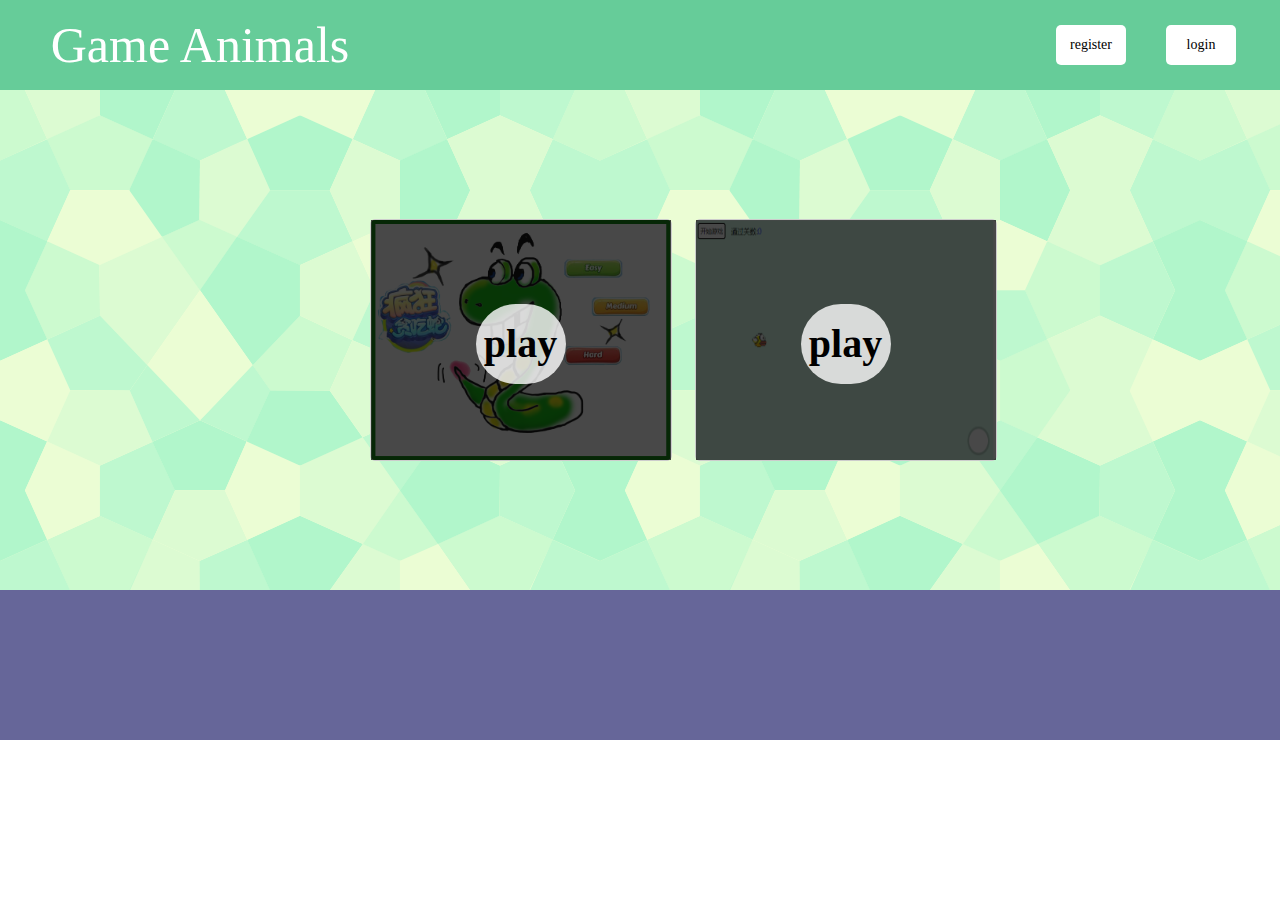
<file: index.html>
<!DOCTYPE html>
<html lang="en">
<head>
	<meta charset="UTF-8">
	<meta http-equiv="pragma"content="no-cache">
	<meta http-equiv="cache-control" content="no-cache">
	<meta http-equiv="expires"content="0">
	<meta name="viewport"
		  content="width=device-width, user-scalable=no, initial-scale=1.0, maximum-scale=1.0, minimum-scale=1.0">
	<link rel="stylesheet" href="css/panel.css">
	<title>GameAnimal</title>

</head>
<body>
		<!-- 头部 -->
		<div id="header" class="header content">
			<!-- logo -->
			<div class="logo">Game Animals</div>
			<!-- 登入注册选择按钮 -->
			<ul>
				<li id="reg">register</li>
				<li id="log">login</li>
				<li id="unlogin">leave</li>
			</ul>
			<!-- 登入后显示的头像 -->
			<div id="headImg">
				<div id="Img"></div>
				<p id="showname">jeson</p>
			</div>
		</div>
		<!--主题  -->
		<div id="container" class="container content">
			<div class="box">
				<div id="game1"><div class="mask" id="mask1"></div><div class="play" id="play1">play</div></div>
				<div id="game2"><div class="mask" id="mask2"></div><div class="play" id="play2">play</div></div>
			</div>
		</div>
		<!-- 一些关于我们的信息以及一些版权 -->
		<div id="footer" class='footer content'>
			<div id="info"></div>
		</div>






		<!-- 当点击登入或注册选择按钮时弹出来的模态框 -->
		<div id="hide" class="hide content">
			<div class="size">
				<!-- 注册表单 -->
				<form action="" method="post" id='register'>
					<div id='rClose'>x</div>
					<p class="rule"><span style="color:#000;font-size:16px;font-weight:bold">账号</span>请填写首位字符为大写的英文字母的5位或5位以上数字或英文字母，<span style="color:#000;font-size:16px;font-weight:bold">密码</span>设置至少6位数的英文字母或数字</p>
					<p><span>用户账号:</span><input type="text" id='rUser' name="name" class="con"></p>
					<p><span>设置密码:</span><input type="password" id='rPassword' name="password" class="con"></p>
					<p><span>确认密码:</span><input type="password" id='comfirm' class="con"></p>
					<p><input type="button" value="Register" id='rbtn'></p>
					<div id="tip" >ok，login?<br><input type="button" id='yesBtn' value="Yes">Or<input type="button" id="noBtn" value="No">No</div>
				</form>			
				<!-- 登入表单 -->
				<form action="" method="post" id='login'>
				<div id='lClose'>X</div>
					<p><span >用户账号:</span><input type="text" id='lUser' name="name1" class="con"></p>
					<p><span >输入密码:</span><input type="password" id='lPassword' name="password" class="con"></p>
					<p><input type="button" value="登入" id='lbtn'></p>
					<p id="wrong"></p>
				</form>				
			</div>
		</div>
		<script src="js/jquery-3.2.1.min.js"></script>
		<script src="js/panel1.js"></script>
</body>
</html>
</file>
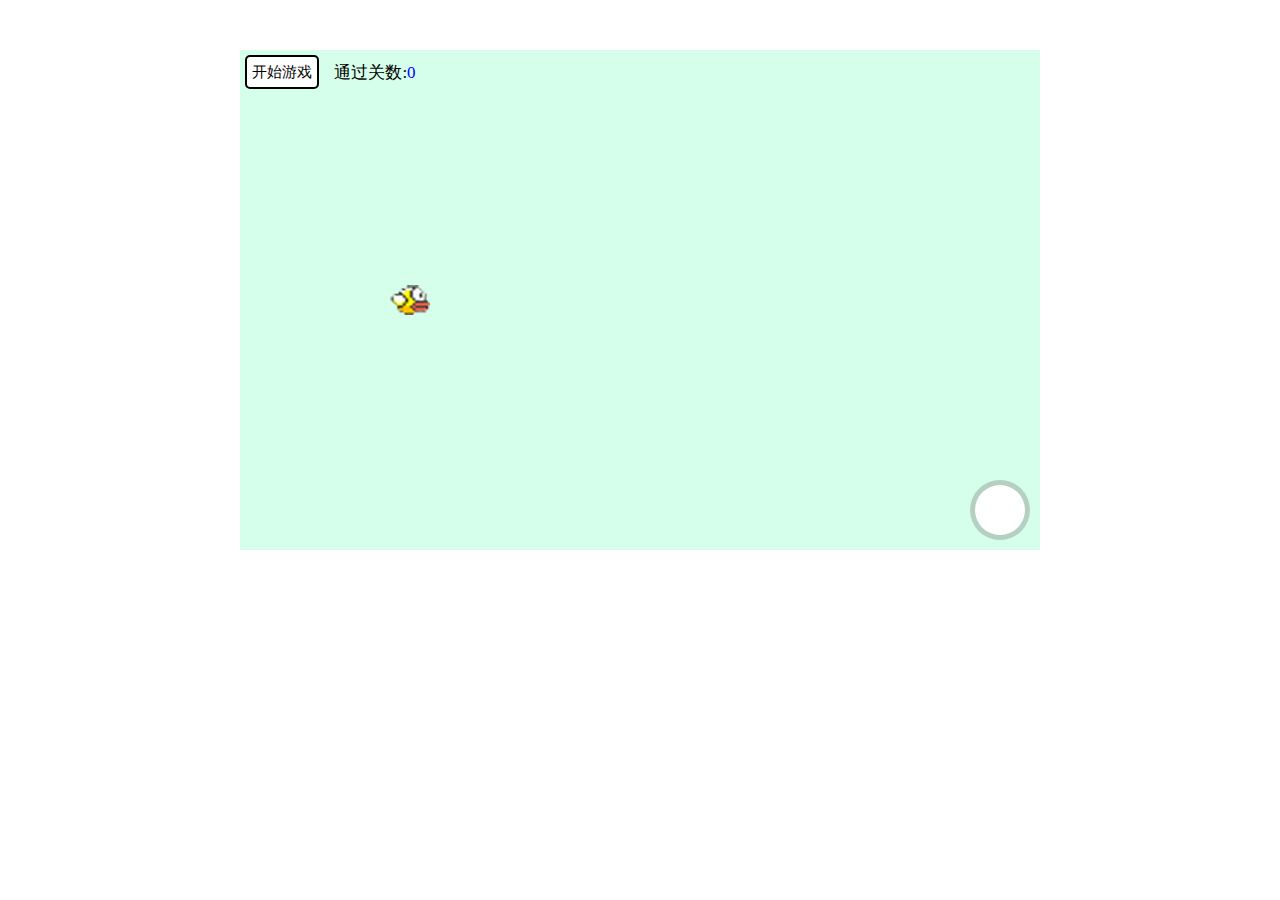
<file: JumpBird.html>
<!DOCTYPE html>
<html lang="en">
<head>
    <meta charset="UTF-8">
    <title>Bird Jump</title>
    <script src="js/jquery-3.2.1.min.js"></script>
    <script src="run.js"></script>
    <style>
        *{
            margin: 0;padding: 0;
            overflow: hidden;
            text-decoration: none;
        }
        #bird{
            width: 40px;height: 30px;
            /*background: red;*/
            position: absolute;
            left: 150px;
            top: 235px;
            z-index:999;
            background: url("bird.png") ;
            /*-webkit-background-position: center center;*/
        }
        #area{
            margin: 50px auto;
            width:800px;height: 500px;
            background: #d6ffeb;
            position: relative;
        }
        #area #start{
            position: absolute;
            top: 5px;left:5px;
            background: white;
            height: 30px;width: 70px;
            border: 2px solid black;
            border-radius: 5px;
            font-size: 15px;
            line-height: 30px;
            text-align: center;
            z-index:9999;
        }
        #area #start a{
            text-decoration: none;
            color: black;
        }
        #area .max{
            position: absolute;
            left:200px;
            top: 10px;
            background: #ff9a35;
            border-radius: 5px;
            width: 100px;
            height: 25px;
            text-align: center;
            line-height: 25px;
            z-index:9999;
        }
        #area .max>a{
            color:black;
            text-align: center;
        }
        #area .sorce{
            position: absolute;
            top:5px;left: 85px;
            width: 100px;height: 30px;
            font-size: 17px;
            line-height: 35px;
            text-align: center;
            z-index:9999;
        }
        #area .sorce span{
            color: blue;
        }
        #area .box{
            position: absolute;
            z-index:9999;
            bottom:10px;right: 10px;
            background: rgba(100,100,100,0.3);
            width: 60px;height: 60px;
            /*box-sizing: border-box;*/
            border-radius: 50%;


        }
        #area .box #birdJump{
            position: absolute;
            z-index:9999;
            top:5px;left: 5px;
            background: rgb(255,255,255);
            width: 50px;height: 50px;
            /*box-sizing: border-box;*/
            border-radius: 50%;
        }
        #area .timer{
            position: absolute;
            width: 100px;  height: 100px;
            top:200px;left: 350px;
            z-index:9999;
            font-size: 60px;
            text-align: center;
            line-height: 100px;
            display: none;
        }
        #area .maxbox{
            position: absolute;
            width: 200px;  height: 60px;
            background: #ff940d;
            top:200px;left: 300px;
            border-radius: 5px;
            z-index:9999;
            display: none;
        }
        #area .maxbox>span{
            position: absolute;
            width: 200px;
            text-align: center;
            line-height: 60px;
            font-size: 20px;
            z-index:9999;

            /*display: none;*/
        }
        #area .maxbox>span>em{
            color: white;
        }

        #area .grade{
            position: absolute;
            width: 200px;  height: 120px;
            background: rgba(209, 198, 8, 0.5);
            top:200px;left: 300px;
            z-index:9999;

            display: none;
        }
        #area .grade span:first-child{
            position: absolute;
            font-size: 25px;
            color: red;
            text-align: center;
            width: 200px;
            /*left: 50px;*/
            top:0px;
            /*line-height: 100px;*/
        }
        #area .grade span:nth-child(2){
            position: absolute;
            font-size: 20px;

            text-align: center;
            width: 200px;
            /*left: 50px;*/
            top:40px;
            /*line-height: 100px;*/
        }
        #area .grade span:nth-child(2) em{
            color: red;
        }
        #area>.grade>a{
            color: white;
        }
        #area>.grade .reset{
            position: absolute;
            width: 50px;
            height: 30px;
            top:80px;
            background: #0e16d1;
            z-index: 9999;
            left: 75px;
            text-align: center;
            line-height: 30px;
            border-radius: 5px;
        }
        .toppipe{
            background: green;
            position: absolute;
            width: 70px;
            right: 0;
            top:0;
            /*z-index:2;*/
        }
        .bottompipe{
            background: green;
            position:absolute;
            width: 70px;right: 0;
            bottom: 0;
            /*z-index:2;*/

        }
    </style>
</head>
<body>

    <!--<input type="text" value="0" id="sorce">-->

    <div id="area">

        <div id="start"><a href="#">开始游戏</a></div>
        <div class="sorce">通过关数:<span id="barrier">0</span></div>
        <!--<div class="max"><a href="#">查看最高分数</a></div>
        <div class="maxbox">
            <span>历史最高分数：<em id="maxSorce">0</em></span>
        </div>-->
        <div class="box"><a href="#"><div id="birdJump"></div></a></div>
        <div class="timer">3</div>
        <div class="grade">
            <span>Game over !</span>
            <span id="score">分数：<em id="em">0</em></span>
            <a href="#"><div class="reset">重玩</div></a>
        </div>
        <div id="bird"></div>
    </div>

<script>
    $(function(){
        var downTime=null;
        var jumpTime=null;
        var createTime=null;
        var pipeTime=null;
        var bird=document.getElementById("bird");
        console.log(bird);
        var area=document.getElementById("area");
        var barrier=0;
        var sorce=0;
        var maxSorce=0;

//        down();
//        createTopPipe();
//        createTopPipe();

        $("#start").click(function(){
           start();
            $("#start").unbind("click");
        });

        function start(){
            $(".timer").css({display:"block"});
            var time=3;
            $(".timer").html("3");
            var starTime=setInterval(function(){
                time--;
                $(".timer").html(time);
                if(time==0){
                    clearInterval(starTime)
                }
            },1000);

            setTimeout(function(){
                down();
                startJump();
                createTopPipe();
                $(".timer").css({display:"none"});
            },3000)
        }

        function getStyle(obj,name){
            if(obj.currentStyle){
                return obj.currentStyle[name];
            }else{
                return getComputedStyle(obj,null)[name];
            }
        }

        var birdH=parseInt(getStyle(bird,"height"));
        var birdW=parseInt(getStyle(bird,"width"));
        var birdL=parseInt(getStyle(bird,"left"));
        var birdT=null;
        var areaH=parseInt(getStyle(area,"height"));

        //小鸟下落
        function down() {
            var downSpeed=0;
            downTime=setInterval(function(){
                birdT=parseInt(getStyle(bird,"top"));
//                alert(birdT);
                downSpeed++;
                if (downSpeed >= 10) {
                    downSpeed =10;
                }
                bird.style.top =birdT + downSpeed + "px";
                bird.style.webkitTransform ="rotate(30deg)";
                bird.style.msTransform ="rotate(30deg)";
                if(birdT>=470){
                    end();
                }

            },20);
        }
        //小鸟跳跃
        function jump() {
    //      clearInterval(jumpTime);
            var upSpeed=9;
            jumpTime=setInterval(function(){
                upSpeed--;
                if (upSpeed<= 0) {
                    clearInterval(jumpTime);
                    down();
                }
                bird.style.top =bird.offsetTop-upSpeed + "px";
                bird.style.webkitTransform ="rotate(-30deg)";
                bird.style.msTransform ="rotate(-30deg)";
                if(birdT<=0){
                    birdT=0;
                    $("#birdJump").unbind("click");
//                    clearTime()
                    end();
                }
            },20);
        }
        function startJump(){
            $("#birdJump").click(function(){
    //            var oEvent=ev||event;
    //            var keyCode=oEvent.keyCode;
    //            alert(keyCode);
    //            if(keyCode==13){
                    clearInterval(downTime);
                    clearInterval(jumpTime);
    //                alert("123");
                    jump();
    //            }
            });
        }

        $("#birdJump").mousedown(function(){
            $("#birdJump").css({background:"cyan"});
        });
        $("#birdJump").mouseup(function(){
            $("#birdJump").css({background:"white"});
        });

        //生成管道
        function createTopPipe(){

           createTime=setInterval(function(){
                var top=document.createElement("div");
                area.appendChild(top);
                top.className="toppipe";
                top.style.height=Math.random()*250+50+"px";

                var topH=parseInt(getStyle(top,"height"));

                var bottom=document.createElement("div");
                area.appendChild(bottom);
                bottom.className="bottompipe";
                bottom.style.height=areaH-topH-120+"px";

                pipeMove(top,bottom);
            },1500);
        }

        //管道移动和碰撞检测

        function pipeMove(topMove,bottomMove){
            var arrT=[];
            var arrB=[];
            var j=0;
            arrT.push(topMove);
            arrB.push(bottomMove);
//            clearInterval(pipeTime);
             pipeTime=setInterval(function(){

                topMove.style.left=topMove.offsetLeft-1+"px";
                bottomMove.style.left=bottomMove.offsetLeft-1+"px";


                var bottomT=parseInt(getStyle(arrB[j],"top"));
                var bottomL=parseInt(getStyle(arrB[j],"left"));
                var topL=parseInt(getStyle(arrT[j],"left"));
                var topW=parseInt(getStyle(arrT[j],"width"));
                var bottomW=parseInt(getStyle(arrB[j],"width"));
                var topH=parseInt(getStyle(arrT[j],"height"));
                    birdT=parseInt(getStyle(bird,"top"));

                if((topL<=birdL-topW)&&(bottomL<=birdL-topW)){
                    j++;
                    barrier++;
                    sorce++;
                    $("#barrier").html(barrier);
                    $("#em").html(sorce);
                }
                //判断是否碰撞水管
                /*if((topL<=birdL+birdW||bottomL<=birdL+birdW)&&(topH>=birdT||bottomT<=birdT+birdH)){
//                        bird.style.top=470+"px";
                        end();
                }*/
                else if(((birdL+birdW>=topL&&birdL<=topL+topW)||(birdL+birdW>=bottomL&&birdL<=bottomL+bottomW))
                        &&(birdT<=topH||birdT+birdH>=bottomT)){
                    end();
                }
                 /*else if(topL<=birdL-topW){
                  topMove.parentNode.removeChild(topMove);
                  bottomMove.parentNode.removeChild(bottomMove);
                  }*/
                //水管移出，移除水管
                /*else if(topL<=-70){
                    topMove.parentNode.removeChild(topMove);
                    bottomMove.parentNode.removeChild(bottomMove);
                }*/
            },5);
        }

        //清除所有定时器
        function clearTime(){
            var end=setInterval(function(){},1);
            var start=(end-100)>0?end-100:0;
            for(var i=start;i<=end;i++){
                clearInterval(i);
            }
        }

        $(".max").click(function(){
            $(".maxbox").css({display:"block"});
        });
        document.onclick=function(){
            $(".maxbox").css({display:"none"});
        };


        function end(){
            if(sorce>=maxSorce){
                maxSorce=sorce;
            }

            $("#maxSorce").html(maxSorce);
            clearTime();
            $("#start").click(function(){
                reset();
                start();
            });
            $("#birdJump").unbind("click");
            setTimeout(function(){
                $(".grade").css({display:"block"});
                bird.style.webkitTransform ="rotate(30deg)";
                bird.style.msTransform ="rotate(30deg)";
                setInterval(function(){
                    bird.style.top=bird.offsetTop+2+"px";
                    if(bird.offsetTop>=470){
                        bird.offsetTop=470+"px";
                        clearTime();
                    }
                },5);
            },1000);
        }

        //重置
        function reset(){
            bird.style.top=235+"px";
            bird.style.left=150+"px";
            bird.style.webkitTransform ="rotate(0deg)";
            bird.style.msTransform ="rotate(0deg)";

            $(".toppipe,.bottompipe").remove();

            $(".timer").css({display:"none"});
            barrier=0;
            $("#barrier").html(barrier);
            sorce=0;
            $("#em").html(sorce);
            $(".grade").css({display:"none"});
            clearTime();
        }
        $(".reset").click(function(){
            reset();
            start();
        })
    });

</script>
</body>
</html>
</file>
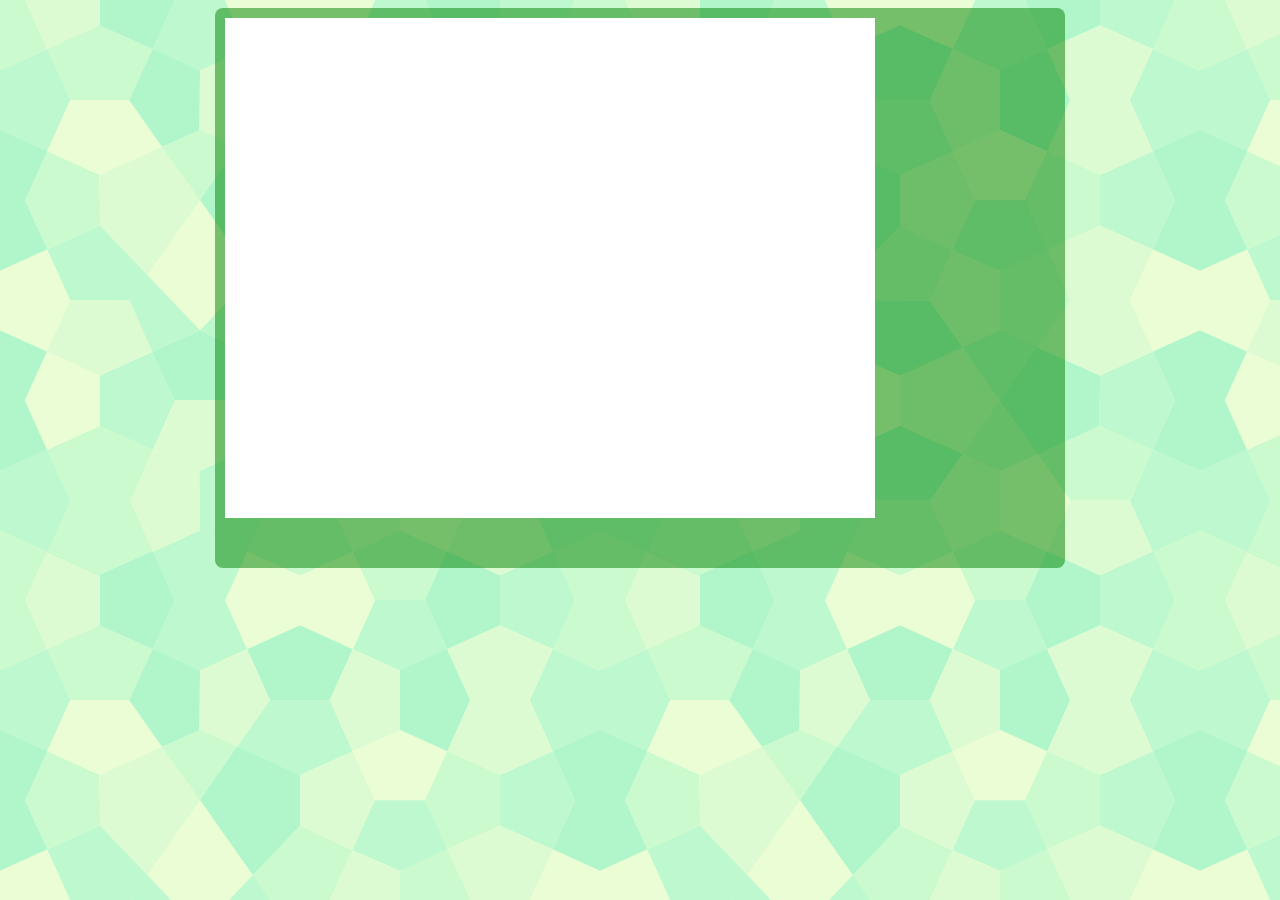
<file: kuang.html>
<!DOCTYPE html>
<html lang="en">
<head>
	<meta charset="UTF-8">
	<title>kuang</title>
	<style>
		body{
			background: url('images/congruent_pentagon.png');
		}
		.box{
			width: 850px;
			height: 560px;
			background:rgba(0, 128, 0, 0.5);
			margin:0 auto; 
			border-radius: 8px;
			position: relative;
		}
		.kuang{
			width: 650px;
			height: 500px;
			background:#FFFFFF;
			position:relative;
			left: 10px;
			top:10px;
		}
	</style>
</head>
<body>
		<div class="box">
			<div class="kuang"></div>
		</div>
	
</body>
</html>
</file>
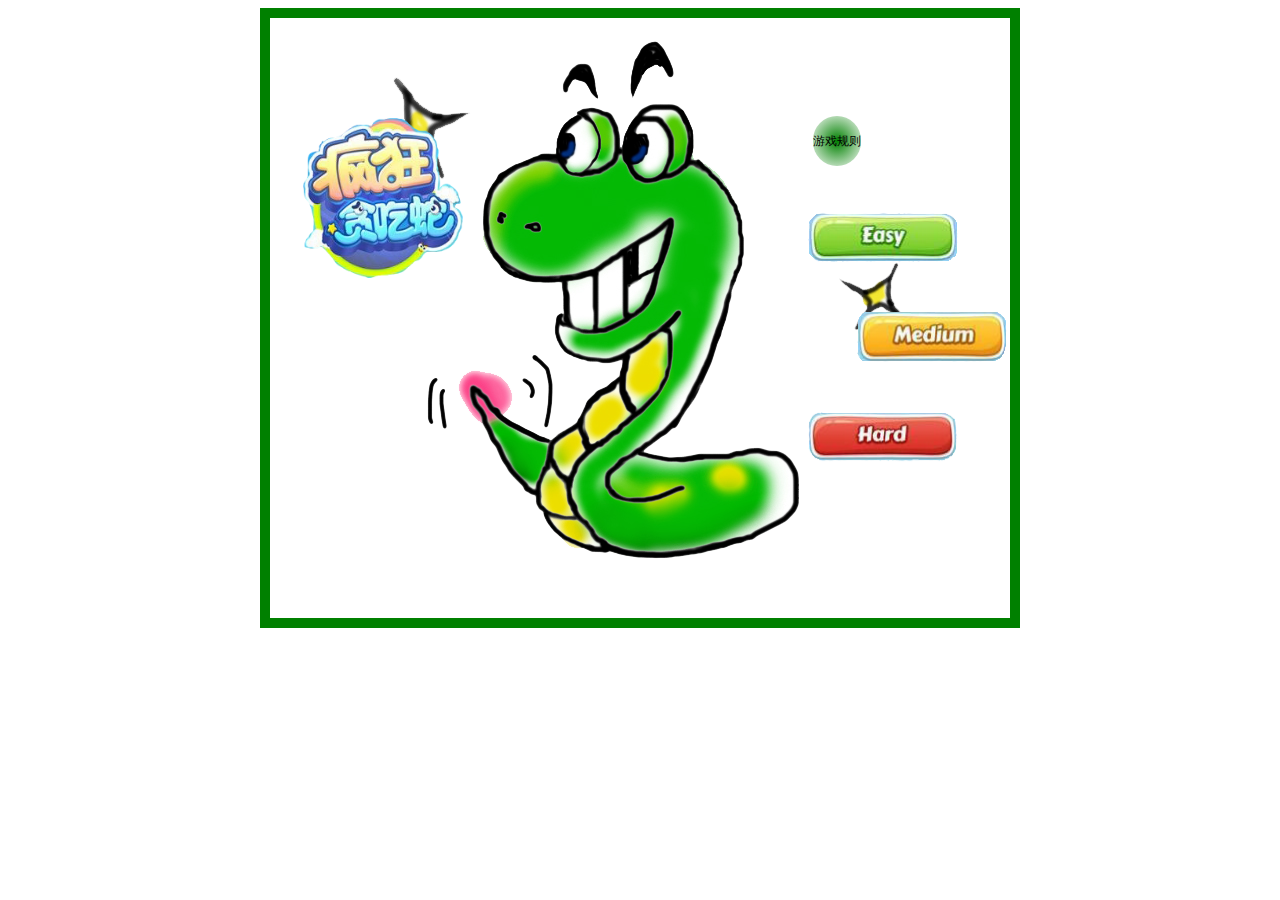
<file: snake-select.html>
<!DOCTYPE html>
<html lang="en">
<head>
	<meta charset="UTF-8">
	<title>Document</title>
	<style>
	@keyframes biger{
		from{
			transform: scale(1);
		}
		to{
			transform:scale(1.5);
		}
	}
		#header{
			position: relative;
			width: 740px;
			height: 600px;
			margin:0 auto;
			border:10px solid green;
			background:url(images/1.png) no-repeat center;
		}
		.active{
			position: absolute;
			left: 33px;
    		top: 100px;
			display:block;
			width: 160px;
			height: 160px;
			animation:scale 1.5s;
			animation-iteration-count: infinite;
		}
		@keyframes scale{
			0%{transform: scale(1);}
			50%{transform: scale(1.2);}
			100%{transform: scale(1);}
		}
		img{
			display:block;
			width:150px;
			height: 50px;
			cursor:pointer;
			position: relative;
			left: 538px;
    		top: 194px;
    		margin-bottom: 50px;
		}
		.mid{
			left: 587px;
		}
		#rule{
			color: #000;
			font-family: 'Comic Sans MS','华文彩云';
			background: -webkit-radial-gradient( green, #fff);
			border-radius: 25px;
			float: left;
			cursor: pointer;
			text-align: center;
			line-height: 50px;
			height: 50px;
			/*box-shadow: 0 0 5px 0 green;*/
			position: absolute;
			right: 149px;
			top: 98px;
			font-size: 12px;
			animation: biger 2s linear infinite;
		}
		#help{
			width: 300px;
			height: 200px;
			background: rgba(0,0,0,.5);
			position: absolute;
			left: 219px;
    		top: 165px;
    		padding:50px 30px 0 ;
    		box-sizing:border-box;
    		color: #fff;
    		font:bold 16px/20px 'Comic Sans MS','微软雅黑';
    		border-radius: 80px 0 100px 80px;
    		display:none;
		}
		#help #close{
			position: relative;
			float: right;
			right: 38px;
   			 top: 27px;
   			 background: #ccc;
   			 color: black;
   			 padding: 5px;
   			 border-radius: 5px;
   			 cursor: pointer;
		}
	</style>
	<script>
		window.onload=function(){
				// 获取所需文本的对象元素
				var header=document.getElementById('header');
				var oDiv=header.getElementsByTagName('img');
				var close=document.getElementById("close")	;
				var help=document.getElementById('help');
				var rule=document.getElementById('rule');				
				// for (var i = 0; i < oDiv.length; i++) {
				// 	oDiv[i].onmouseenter=function(){
				// 		for (var j = 0; j < oDiv.length; j++) {
				// 			oDiv[j].style.transform='translate:scale(1)';
				// 		}				
				// 		this.style.transform='translate:scale(0.7)';
				// 	}
				// }
			   function getData(){
				  var loc = location.href;
				  var length = loc.length;//地址的总长度
				  var index = loc.indexOf("=");//取得=号的位置
				  var yourname= decodeURI(loc.substr(index+1, length-index));//从=号后面的内容	
				  return   yourname;	
			   }		
			   function JumpToAndSendData(url,str){
			        location.href=url+"?"+"yourname="+encodeURI(str);
			    }    		
				oDiv[1].onclick=function(){
					JumpToAndSendData('TCS/snake1-1.html',getData());
				}
				oDiv[2].onclick=function(){
					JumpToAndSendData('TCS/snake1-2.html',getData());
				}
				oDiv[3].onclick=function(){
					JumpToAndSendData('TCS/snake1-3.html',getData());
					// window.location.href="TCS/data-3.html";
				}

				rule.onclick=function(){
						help.style.display='block';
				}	

				close.onclick=function(){
					help.style.display='none'
				}	
		}
		
	</script>	
		
</head>
<body>
	<div id="header">
		<img src="images/2.png" alt="" class="active">
		<div id="rule">游戏规则</div>
		<div id="help">
			1·通过空格键或者点击可视化按钮开始;<br>
			2·通过键盘上的上下左右控制运动方向
			<div id="close">close</div>
		</div>
		<img src="images/easy.png" alt="">
		<img class="mid" src="images/media.png" alt="">
		<img src="images/hard.png" alt="">

	</div>

</body>
</html>
</file>
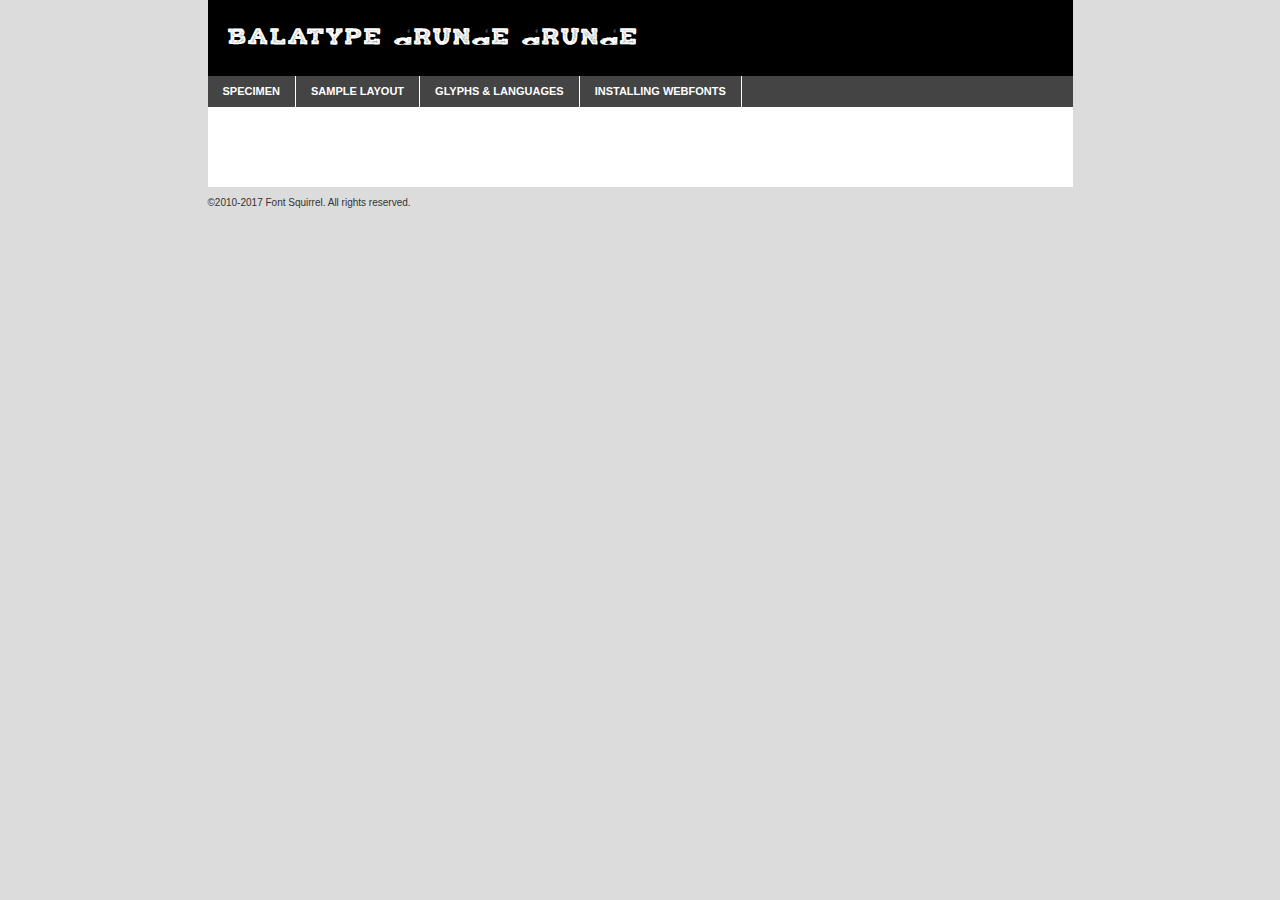
<file: fonts/balatype_grunge-demo.html>
<!DOCTYPE html PUBLIC "-//W3C//DTD XHTML 1.0 Transitional//EN"
	"http://www.w3.org/TR/xhtml1/DTD/xhtml1-transitional.dtd">

<html xmlns="http://www.w3.org/1999/xhtml" xml:lang="en" lang="en">
<head>
	<meta http-equiv="Content-Type" content="text/html; charset=utf-8" />
	<script src="http://ajax.googleapis.com/ajax/libs/jquery/1.7.2/jquery.min.js" type="text/javascript" charset="utf-8"></script>
	<script type="text/javascript">
	(function($){$.fn.easyTabs=function(option){var param=jQuery.extend({fadeSpeed:"fast",defaultContent:1,activeClass:'active'},option);$(this).each(function(){var thisId="#"+this.id;if(param.defaultContent==''){param.defaultContent=1;}
	if(typeof param.defaultContent=="number")
	{var defaultTab=$(thisId+" .tabs li:eq("+(param.defaultContent-1)+") a").attr('href').substr(1);}else{var defaultTab=param.defaultContent;}
	$(thisId+" .tabs li a").each(function(){var tabToHide=$(this).attr('href').substr(1);$("#"+tabToHide).addClass('easytabs-tab-content');});hideAll();changeContent(defaultTab);function hideAll(){$(thisId+" .easytabs-tab-content").hide();}
	function changeContent(tabId){hideAll();$(thisId+" .tabs li").removeClass(param.activeClass);$(thisId+" .tabs li a[href=#"+tabId+"]").closest('li').addClass(param.activeClass);if(param.fadeSpeed!="none")
	{$(thisId+" #"+tabId).fadeIn(param.fadeSpeed);}else{$(thisId+" #"+tabId).show();}}
	$(thisId+" .tabs li").click(function(){var tabId=$(this).find('a').attr('href').substr(1);changeContent(tabId);return false;});});}})(jQuery);
	</script>
	<link rel="stylesheet" href="specimen_files/specimen_stylesheet.css" type="text/css" charset="utf-8" />
	<link rel="stylesheet" href="stylesheet.css" type="text/css" charset="utf-8" />

	<style type="text/css">
					body{
				font-family: 'balatype_grungegrunge';
							}
		</style>

	<title>Balatype Grunge Grunge Specimen</title>
	
	
	<script type="text/javascript" charset="utf-8">
		$(document).ready(function() {
			$('#container').easyTabs({defaultContent:1});
		});
	</script>
</head>

<body>
<div id="container">
	<div id="header">
		Balatype Grunge Grunge	</div>
	<ul class="tabs">
		<li><a href="#specimen">Specimen</a></li>
		<li><a href="#layout">Sample Layout</a></li>
				<li><a href="#glyphs">Glyphs &amp; Languages</a></li>
		<li><a href="#installing">Installing Webfonts</a></li>
		
	</ul>
	
	<div id="main_content">

		
			<div id="specimen">
		
				<div class="section">
					<div class="grid12 firstcol">
						<div class="huge">AaBb</div>
					</div>
				</div>
		
				<div class="section">
					<div class="glyph_range">A&#x200B;B&#x200b;C&#x200b;D&#x200b;E&#x200b;F&#x200b;G&#x200b;H&#x200b;I&#x200b;J&#x200b;K&#x200b;L&#x200b;M&#x200b;N&#x200b;O&#x200b;P&#x200b;Q&#x200b;R&#x200b;S&#x200b;T&#x200b;U&#x200b;V&#x200b;W&#x200b;X&#x200b;Y&#x200b;Z&#x200b;a&#x200b;b&#x200b;c&#x200b;d&#x200b;e&#x200b;f&#x200b;g&#x200b;h&#x200b;i&#x200b;j&#x200b;k&#x200b;l&#x200b;m&#x200b;n&#x200b;o&#x200b;p&#x200b;q&#x200b;r&#x200b;s&#x200b;t&#x200b;u&#x200b;v&#x200b;w&#x200b;x&#x200b;y&#x200b;z&#x200b;1&#x200b;2&#x200b;3&#x200b;4&#x200b;5&#x200b;6&#x200b;7&#x200b;8&#x200b;9&#x200b;0&#x200b;&amp;&#x200b;.&#x200b;,&#x200b;?&#x200b;!&#x200b;&#64;&#x200b;(&#x200b;)&#x200b;#&#x200b;$&#x200b;%&#x200b;*&#x200b;+&#x200b;-&#x200b;=&#x200b;:&#x200b;;</div>
				</div>
				<div class="section">
					<div class="grid12 firstcol">
						<table class="sample_table">
							<tr><td>10</td><td class="size10">abcdefghijklmnopqrstuvwxyzABCDEFGHIJKLMNOPQRSTUVWXYZ0123456789abcdefghijklmnopqrstuvwxyzABCDEFGHIJKLMNOPQRSTUVWXYZ0123456789abcdefghijklmnopqrstuvwxyzABCDEFGHIJKLMNOPQRSTUVWXYZ</td></tr>
							<tr><td>11</td><td class="size11">abcdefghijklmnopqrstuvwxyzABCDEFGHIJKLMNOPQRSTUVWXYZ0123456789abcdefghijklmnopqrstuvwxyzABCDEFGHIJKLMNOPQRSTUVWXYZ0123456789abcdefghijklmnopqrstuvwxyzABCDEFGHIJKLMNOPQRSTUVWXYZ</td></tr>
							<tr><td>12</td><td class="size12">abcdefghijklmnopqrstuvwxyzABCDEFGHIJKLMNOPQRSTUVWXYZ0123456789abcdefghijklmnopqrstuvwxyzABCDEFGHIJKLMNOPQRSTUVWXYZ0123456789abcdefghijklmnopqrstuvwxyzABCDEFGHIJKLMNOPQRSTUVWXYZ</td></tr>
							<tr><td>13</td><td class="size13">abcdefghijklmnopqrstuvwxyzABCDEFGHIJKLMNOPQRSTUVWXYZ0123456789abcdefghijklmnopqrstuvwxyzABCDEFGHIJKLMNOPQRSTUVWXYZ0123456789abcdefghijklmnopqrstuvwxyzABCDEFGHIJKLMNOPQRSTUVWXYZ</td></tr>
							<tr><td>14</td><td class="size14">abcdefghijklmnopqrstuvwxyzABCDEFGHIJKLMNOPQRSTUVWXYZ0123456789abcdefghijklmnopqrstuvwxyzABCDEFGHIJKLMNOPQRSTUVWXYZ0123456789abcdefghijklmnopqrstuvwxyzABCDEFGHIJKLMNOPQRSTUVWXYZ</td></tr>
							<tr><td>16</td><td class="size16">abcdefghijklmnopqrstuvwxyzABCDEFGHIJKLMNOPQRSTUVWXYZ0123456789abcdefghijklmnopqrstuvwxyzABCDEFGHIJKLMNOPQRSTUVWXYZ</td></tr>
							<tr><td>18</td><td class="size18">abcdefghijklmnopqrstuvwxyzABCDEFGHIJKLMNOPQRSTUVWXYZ0123456789abcdefghijklmnopqrstuvwxyzABCDEFGHIJKLMNOPQRSTUVWXYZ</td></tr>
							<tr><td>20</td><td class="size20">abcdefghijklmnopqrstuvwxyzABCDEFGHIJKLMNOPQRSTUVWXYZ0123456789abcdefghijklmnopqrstuvwxyzABCDEFGHIJKLMNOPQRSTUVWXYZ</td></tr>
							<tr><td>24</td><td class="size24">abcdefghijklmnopqrstuvwxyzABCDEFGHIJKLMNOPQRSTUVWXYZ0123456789abcdefghijklmnopqrstuvwxyzABCDEFGHIJKLMNOPQRSTUVWXYZ</td></tr>
							<tr><td>30</td><td class="size30">abcdefghijklmnopqrstuvwxyzABCDEFGHIJKLMNOPQRSTUVWXYZ0123456789abcdefghijklmnopqrstuvwxyzABCDEFGHIJKLMNOPQRSTUVWXYZ</td></tr>
							<tr><td>36</td><td class="size36">abcdefghijklmnopqrstuvwxyzABCDEFGHIJKLMNOPQRSTUVWXYZ0123456789abcdefghijklmnopqrstuvwxyzABCDEFGHIJKLMNOPQRSTUVWXYZ</td></tr>
							<tr><td>48</td><td class="size48">abcdefghijklmnopqrstuvwxyzABCDEFGHIJKLMNOPQRSTUVWXYZ0123456789abcdefghijklmnopqrstuvwxyzABCDEFGHIJKLMNOPQRSTUVWXYZ</td></tr>
							<tr><td>60</td><td class="size60">abcdefghijklmnopqrstuvwxyzABCDEFGHIJKLMNOPQRSTUVWXYZ0123456789abcdefghijklmnopqrstuvwxyzABCDEFGHIJKLMNOPQRSTUVWXYZ</td></tr>
							<tr><td>72</td><td class="size72">abcdefghijklmnopqrstuvwxyzABCDEFGHIJKLMNOPQRSTUVWXYZ0123456789abcdefghijklmnopqrstuvwxyzABCDEFGHIJKLMNOPQRSTUVWXYZ</td></tr>
							<tr><td>90</td><td class="size90">abcdefghijklmnopqrstuvwxyzABCDEFGHIJKLMNOPQRSTUVWXYZ0123456789abcdefghijklmnopqrstuvwxyzABCDEFGHIJKLMNOPQRSTUVWXYZ</td></tr>
						</table>
				
					</div>
			
				</div>
		
		
		
								<div class="section" id="bodycomparison">


										<div id="xheight">
				<div class="fontbody">&#x25FC;&#x25FC;&#x25FC;&#x25FC;&#x25FC;&#x25FC;&#x25FC;&#x25FC;&#x25FC;&#x25FC;&#x25FC;&#x25FC;&#x25FC;&#x25FC;&#x25FC;&#x25FC;&#x25FC;&#x25FC;&#x25FC;&#x25FC;&#x25FC;&#x25FC;&#x25FC;&#x25FC;&#x25FC;&#x25FC;&#x25FC;&#x25FC;&#x25FC;&#x25FC;&#x25FC;&#x25FC;&#x25FC;&#x25FC;&#x25FC;&#x25FC;&#x25FC;&#x25FC;&#x25FC;&#x25FC;&#x25FC;&#x25FC;&#x25FC;&#x25FC;&#x25FC;&#x25FC;&#x25FC;&#x25FC;&#x25FC;&#x25FC;&#x25FC;&#x25FC;&#x25FC;&#x25FC;&#x25FC;&#x25FC;&#x25FC;&#x25FC;&#x25FC;&#x25FC;&#x25FC;&#x25FC;&#x25FC;&#x25FC;&#x25FC;&#x25FC;&#x25FC;&#x25FC;&#x25FC;&#x25FC;&#x25FC;&#x25FC;&#x25FC;&#x25FC;&#x25FC;&#x25FC;&#x25FC;&#x25FC;&#x25FC;&#x25FC;&#x25FC;&#x25FC;&#x25FC;&#x25FC;&#x25FC;&#x25FC;&#x25FC;&#x25FC;&#x25FC;&#x25FC;&#x25FC;&#x25FC;&#x25FC;&#x25FC;&#x25FC;&#x25FC;&#x25FC;&#x25FC;&#x25FC;body</div><div class="arialbody">body</div><div class="verdanabody">body</div><div class="georgiabody">body</div></div>
										<div class="fontbody" style="z-index:1">
											body<span>Balatype Grunge Grunge</span>
										</div>
										<div class="arialbody" style="z-index:1">
											body<span>Arial</span>
										</div>
										<div class="verdanabody" style="z-index:1">
											body<span>Verdana</span>
										</div>
										<div class="georgiabody" style="z-index:1">
											body<span>Georgia</span>
										</div>



								</div>
		
		
				<div class="section psample psample_row1" id="">
					
					<div class="grid2 firstcol">
						<p class="size10"><span>10.</span>Aenean lacinia bibendum nulla sed consectetur. Fusce dapibus, tellus ac cursus commodo, tortor mauris condimentum nibh, ut fermentum massa justo sit amet risus. Nullam id dolor id nibh ultricies vehicula ut id elit. Cum sociis natoque penatibus et magnis dis parturient montes, nascetur ridiculus mus. Nulla vitae elit libero, a pharetra augue.</p>
			
					</div>
					<div class="grid3">
						<p class="size11"><span>11.</span>Aenean lacinia bibendum nulla sed consectetur. Fusce dapibus, tellus ac cursus commodo, tortor mauris condimentum nibh, ut fermentum massa justo sit amet risus. Nullam id dolor id nibh ultricies vehicula ut id elit. Cum sociis natoque penatibus et magnis dis parturient montes, nascetur ridiculus mus. Nulla vitae elit libero, a pharetra augue.</p>
			
					</div>
					<div class="grid3">
						<p class="size12"><span>12.</span>Aenean lacinia bibendum nulla sed consectetur. Fusce dapibus, tellus ac cursus commodo, tortor mauris condimentum nibh, ut fermentum massa justo sit amet risus. Nullam id dolor id nibh ultricies vehicula ut id elit. Cum sociis natoque penatibus et magnis dis parturient montes, nascetur ridiculus mus. Nulla vitae elit libero, a pharetra augue.</p>
			
					</div>
					<div class="grid4">
						<p class="size13"><span>13.</span>Aenean lacinia bibendum nulla sed consectetur. Fusce dapibus, tellus ac cursus commodo, tortor mauris condimentum nibh, ut fermentum massa justo sit amet risus. Nullam id dolor id nibh ultricies vehicula ut id elit. Cum sociis natoque penatibus et magnis dis parturient montes, nascetur ridiculus mus. Nulla vitae elit libero, a pharetra augue.</p>
			
					</div>
					<div class="white_blend"></div>
					
				</div>
				<div class="section psample psample_row2" id="">
					<div class="grid3 firstcol">
						<p class="size14"><span>14.</span>Aenean lacinia bibendum nulla sed consectetur. Fusce dapibus, tellus ac cursus commodo, tortor mauris condimentum nibh, ut fermentum massa justo sit amet risus. Nullam id dolor id nibh ultricies vehicula ut id elit. Cum sociis natoque penatibus et magnis dis parturient montes, nascetur ridiculus mus. Nulla vitae elit libero, a pharetra augue.</p>
			
					</div>
					<div class="grid4">
						<p class="size16"><span>16.</span>Aenean lacinia bibendum nulla sed consectetur. Fusce dapibus, tellus ac cursus commodo, tortor mauris condimentum nibh, ut fermentum massa justo sit amet risus. Nullam id dolor id nibh ultricies vehicula ut id elit. Cum sociis natoque penatibus et magnis dis parturient montes, nascetur ridiculus mus. Nulla vitae elit libero, a pharetra augue.</p>
			
					</div>
					<div class="grid5">
						<p class="size18"><span>18.</span>Aenean lacinia bibendum nulla sed consectetur. Fusce dapibus, tellus ac cursus commodo, tortor mauris condimentum nibh, ut fermentum massa justo sit amet risus. Nullam id dolor id nibh ultricies vehicula ut id elit. Cum sociis natoque penatibus et magnis dis parturient montes, nascetur ridiculus mus. Nulla vitae elit libero, a pharetra augue.</p>
			
					</div>

					<div class="white_blend"></div>

				</div>
				
				<div class="section psample psample_row3" id="">
					<div class="grid5 firstcol">
						<p class="size20"><span>20.</span>Aenean lacinia bibendum nulla sed consectetur. Fusce dapibus, tellus ac cursus commodo, tortor mauris condimentum nibh, ut fermentum massa justo sit amet risus. Nullam id dolor id nibh ultricies vehicula ut id elit. Cum sociis natoque penatibus et magnis dis parturient montes, nascetur ridiculus mus. Nulla vitae elit libero, a pharetra augue.</p>
					</div>
					<div class="grid7">
						<p class="size24"><span>24.</span>Aenean lacinia bibendum nulla sed consectetur. Fusce dapibus, tellus ac cursus commodo, tortor mauris condimentum nibh, ut fermentum massa justo sit amet risus. Nullam id dolor id nibh ultricies vehicula ut id elit. Cum sociis natoque penatibus et magnis dis parturient montes, nascetur ridiculus mus. Nulla vitae elit libero, a pharetra augue.</p>
					</div>
					
					<div class="white_blend"></div>
					
				</div>
				
				<div class="section psample psample_row4" id="">
					<div class="grid12 firstcol">
						<p class="size30"><span>30.</span>Aenean lacinia bibendum nulla sed consectetur. Fusce dapibus, tellus ac cursus commodo, tortor mauris condimentum nibh, ut fermentum massa justo sit amet risus. Nullam id dolor id nibh ultricies vehicula ut id elit. Cum sociis natoque penatibus et magnis dis parturient montes, nascetur ridiculus mus. Nulla vitae elit libero, a pharetra augue.</p>
					</div>
					<div class="white_blend"></div>
					
				</div>
				
				
				
				<div class="section psample psample_row1 fullreverse">
					<div class="grid2 firstcol">
						<p class="size10"><span>10.</span>Aenean lacinia bibendum nulla sed consectetur. Fusce dapibus, tellus ac cursus commodo, tortor mauris condimentum nibh, ut fermentum massa justo sit amet risus. Nullam id dolor id nibh ultricies vehicula ut id elit. Cum sociis natoque penatibus et magnis dis parturient montes, nascetur ridiculus mus. Nulla vitae elit libero, a pharetra augue.</p>
			
					</div>
					<div class="grid3">
						<p class="size11"><span>11.</span>Aenean lacinia bibendum nulla sed consectetur. Fusce dapibus, tellus ac cursus commodo, tortor mauris condimentum nibh, ut fermentum massa justo sit amet risus. Nullam id dolor id nibh ultricies vehicula ut id elit. Cum sociis natoque penatibus et magnis dis parturient montes, nascetur ridiculus mus. Nulla vitae elit libero, a pharetra augue.</p>
			
					</div>
					<div class="grid3">
						<p class="size12"><span>12.</span>Aenean lacinia bibendum nulla sed consectetur. Fusce dapibus, tellus ac cursus commodo, tortor mauris condimentum nibh, ut fermentum massa justo sit amet risus. Nullam id dolor id nibh ultricies vehicula ut id elit. Cum sociis natoque penatibus et magnis dis parturient montes, nascetur ridiculus mus. Nulla vitae elit libero, a pharetra augue.</p>
			
					</div>
					<div class="grid4">
						<p class="size13"><span>13.</span>Aenean lacinia bibendum nulla sed consectetur. Fusce dapibus, tellus ac cursus commodo, tortor mauris condimentum nibh, ut fermentum massa justo sit amet risus. Nullam id dolor id nibh ultricies vehicula ut id elit. Cum sociis natoque penatibus et magnis dis parturient montes, nascetur ridiculus mus. Nulla vitae elit libero, a pharetra augue.</p>
			
					</div>
					<div class="black_blend"></div>
					
				</div>
				
				<div class="section psample psample_row2 fullreverse">
					<div class="grid3 firstcol">
						<p class="size14"><span>14.</span>Aenean lacinia bibendum nulla sed consectetur. Fusce dapibus, tellus ac cursus commodo, tortor mauris condimentum nibh, ut fermentum massa justo sit amet risus. Nullam id dolor id nibh ultricies vehicula ut id elit. Cum sociis natoque penatibus et magnis dis parturient montes, nascetur ridiculus mus. Nulla vitae elit libero, a pharetra augue.</p>
			
					</div>
					<div class="grid4">
						<p class="size16"><span>16.</span>Aenean lacinia bibendum nulla sed consectetur. Fusce dapibus, tellus ac cursus commodo, tortor mauris condimentum nibh, ut fermentum massa justo sit amet risus. Nullam id dolor id nibh ultricies vehicula ut id elit. Cum sociis natoque penatibus et magnis dis parturient montes, nascetur ridiculus mus. Nulla vitae elit libero, a pharetra augue.</p>
			
					</div>
					<div class="grid5">
						<p class="size18"><span>18.</span>Aenean lacinia bibendum nulla sed consectetur. Fusce dapibus, tellus ac cursus commodo, tortor mauris condimentum nibh, ut fermentum massa justo sit amet risus. Nullam id dolor id nibh ultricies vehicula ut id elit. Cum sociis natoque penatibus et magnis dis parturient montes, nascetur ridiculus mus. Nulla vitae elit libero, a pharetra augue.</p>
			
					</div>
					<div class="black_blend"></div>

				</div>
				
				<div class="section psample fullreverse psample_row3" id="">
					<div class="grid5 firstcol">
						<p class="size20"><span>20.</span>Aenean lacinia bibendum nulla sed consectetur. Fusce dapibus, tellus ac cursus commodo, tortor mauris condimentum nibh, ut fermentum massa justo sit amet risus. Nullam id dolor id nibh ultricies vehicula ut id elit. Cum sociis natoque penatibus et magnis dis parturient montes, nascetur ridiculus mus. Nulla vitae elit libero, a pharetra augue.</p>
					</div>
					<div class="grid7">
						<p class="size24"><span>24.</span>Aenean lacinia bibendum nulla sed consectetur. Fusce dapibus, tellus ac cursus commodo, tortor mauris condimentum nibh, ut fermentum massa justo sit amet risus. Nullam id dolor id nibh ultricies vehicula ut id elit. Cum sociis natoque penatibus et magnis dis parturient montes, nascetur ridiculus mus. Nulla vitae elit libero, a pharetra augue.</p>
					</div>
					
					<div class="black_blend"></div>
					
				</div>
				
				<div class="section psample fullreverse psample_row4" id="" style="border-bottom: 20px #000 solid;">
					<div class="grid12 firstcol">
						<p class="size30"><span>30.</span>Aenean lacinia bibendum nulla sed consectetur. Fusce dapibus, tellus ac cursus commodo, tortor mauris condimentum nibh, ut fermentum massa justo sit amet risus. Nullam id dolor id nibh ultricies vehicula ut id elit. Cum sociis natoque penatibus et magnis dis parturient montes, nascetur ridiculus mus. Nulla vitae elit libero, a pharetra augue.</p>
					</div>
					<div class="black_blend"></div>
					
				</div>
				
				
				
				
			</div>
			
			<div id="layout">
				
				<div class="section">
					
					<div class="grid12 firstcol">
						<h1>Lorem Ipsum Dolor</h1>
						<h2>Etiam porta sem malesuada magna mollis euismod</h2>
						
						<p class="byline">By <a href="#link">Aenean Lacinia</a></p>
					</div>
				</div>
				<div class="section">
					<div class="grid8 firstcol">
						<p class="large">Donec sed odio dui. Morbi leo risus, porta ac consectetur ac, vestibulum at eros. Fusce dapibus, tellus ac cursus commodo, tortor mauris condimentum nibh, ut fermentum massa justo sit amet risus. </p>

						
						<h3>Pellentesque ornare sem</h3>

						<p>Maecenas sed diam eget risus varius blandit sit amet non magna. Maecenas faucibus mollis interdum. Donec ullamcorper nulla non metus auctor fringilla. Nullam id dolor id nibh ultricies vehicula ut id elit. Nullam id dolor id nibh ultricies vehicula ut id elit. </p>

						<p>Aenean eu leo quam. Pellentesque ornare sem lacinia quam venenatis vestibulum. Lorem ipsum dolor sit amet, consectetur adipiscing elit. Cum sociis natoque penatibus et magnis dis parturient montes, nascetur ridiculus mus. </p>

						<p>Nulla vitae elit libero, a pharetra augue. Praesent commodo cursus magna, vel scelerisque nisl consectetur et. Aenean lacinia bibendum nulla sed consectetur. </p>

						<p>Nullam quis risus eget urna mollis ornare vel eu leo. Nullam quis risus eget urna mollis ornare vel eu leo. Maecenas sed diam eget risus varius blandit sit amet non magna. Donec ullamcorper nulla non metus auctor fringilla. </p>

						<h3>Cras mattis consectetur</h3>

						<p>Aenean eu leo quam. Pellentesque ornare sem lacinia quam venenatis vestibulum. Aenean lacinia bibendum nulla sed consectetur. Integer posuere erat a ante venenatis dapibus posuere velit aliquet. Cras mattis consectetur purus sit amet fermentum. </p>

						<p>Nullam id dolor id nibh ultricies vehicula ut id elit. Nullam quis risus eget urna mollis ornare vel eu leo. Cras mattis consectetur purus sit amet fermentum.</p>
					</div>
					
					<div class="grid4 sidebar">
						
						<div class="box reverse">
							<p class="last">Nullam quis risus eget urna mollis ornare vel eu leo. Donec ullamcorper nulla non metus auctor fringilla. Cras mattis consectetur purus sit amet fermentum. Sed posuere consectetur est at lobortis. Lorem ipsum dolor sit amet, consectetur adipiscing elit. </p>
						</div>
						
						<p class="caption">Maecenas sed diam eget risus varius.</p>

						<p>Vestibulum id ligula porta felis euismod semper. Integer posuere erat a ante venenatis dapibus posuere velit aliquet. Vestibulum id ligula porta felis euismod semper. Sed posuere consectetur est at lobortis. Maecenas sed diam eget risus varius blandit sit amet non magna. Fusce dapibus, tellus ac cursus commodo, tortor mauris condimentum nibh, ut fermentum massa justo sit amet risus. </p>

					

						<p>Duis mollis, est non commodo luctus, nisi erat porttitor ligula, eget lacinia odio sem nec elit. Aenean lacinia bibendum nulla sed consectetur. Vivamus sagittis lacus vel augue laoreet rutrum faucibus dolor auctor. Aenean lacinia bibendum nulla sed consectetur. Nullam quis risus eget urna mollis ornare vel eu leo. </p>

						<p>Praesent commodo cursus magna, vel scelerisque nisl consectetur et. Donec ullamcorper nulla non metus auctor fringilla. Maecenas faucibus mollis interdum. Fusce dapibus, tellus ac cursus commodo, tortor mauris condimentum nibh, ut fermentum massa justo sit amet risus. </p>

					</div>
				</div>
				
			</div>


			



		<div id="glyphs">
			<div class="section">
				<div class="grid12 firstcol">
			
				<h1>Language Support</h1>
				<p>The subset of Balatype Grunge Grunge in this kit supports the following languages:<br />
			
					English, Arrernte, Bislama, Cebuano, Fijian, Gilbertese, Hmong, Ibanag, Iloko_ilokano, Interglossa_glosa, Interlingua, Lojban, Norfolk_pitcairnese, Oromo, Rotokas, Seychelles_creole, Shona, Somali, Southern_ndebele, Swahili, Swati_swazi, Tok_pisin, Warlpiri, Xhosa, Zulu, Latinbasic, Demo				</p>
				<h1>Glyph Chart</h1>
				<p>The subset of Balatype Grunge Grunge in this kit includes all the glyphs listed below. Unicode entities are included above each glyph to help you insert individual characters into your layout.</p>
				<div id="glyph_chart">
			
																														 <div><p>&amp;#13;</p>&#13;</div>
																				 <div><p>&amp;#32;</p>&#32;</div>
																				 <div><p>&amp;#33;</p>&#33;</div>
																				 <div><p>&amp;#34;</p>&#34;</div>
																				 <div><p>&amp;#35;</p>&#35;</div>
																				 <div><p>&amp;#36;</p>&#36;</div>
																				 <div><p>&amp;#37;</p>&#37;</div>
																				 <div><p>&amp;#38;</p>&#38;</div>
																				 <div><p>&amp;#39;</p>&#39;</div>
																				 <div><p>&amp;#40;</p>&#40;</div>
																				 <div><p>&amp;#41;</p>&#41;</div>
																				 <div><p>&amp;#42;</p>&#42;</div>
																				 <div><p>&amp;#43;</p>&#43;</div>
																				 <div><p>&amp;#44;</p>&#44;</div>
																				 <div><p>&amp;#45;</p>&#45;</div>
																				 <div><p>&amp;#46;</p>&#46;</div>
																				 <div><p>&amp;#47;</p>&#47;</div>
																				 <div><p>&amp;#48;</p>&#48;</div>
																				 <div><p>&amp;#49;</p>&#49;</div>
																				 <div><p>&amp;#50;</p>&#50;</div>
																				 <div><p>&amp;#51;</p>&#51;</div>
																				 <div><p>&amp;#52;</p>&#52;</div>
																				 <div><p>&amp;#53;</p>&#53;</div>
																				 <div><p>&amp;#54;</p>&#54;</div>
																				 <div><p>&amp;#55;</p>&#55;</div>
																				 <div><p>&amp;#56;</p>&#56;</div>
																				 <div><p>&amp;#57;</p>&#57;</div>
																				 <div><p>&amp;#58;</p>&#58;</div>
																				 <div><p>&amp;#59;</p>&#59;</div>
																				 <div><p>&amp;#60;</p>&#60;</div>
																				 <div><p>&amp;#61;</p>&#61;</div>
																				 <div><p>&amp;#62;</p>&#62;</div>
																				 <div><p>&amp;#63;</p>&#63;</div>
																				 <div><p>&amp;#64;</p>&#64;</div>
																				 <div><p>&amp;#65;</p>&#65;</div>
																				 <div><p>&amp;#66;</p>&#66;</div>
																				 <div><p>&amp;#67;</p>&#67;</div>
																				 <div><p>&amp;#68;</p>&#68;</div>
																				 <div><p>&amp;#69;</p>&#69;</div>
																				 <div><p>&amp;#70;</p>&#70;</div>
																				 <div><p>&amp;#71;</p>&#71;</div>
																				 <div><p>&amp;#72;</p>&#72;</div>
																				 <div><p>&amp;#73;</p>&#73;</div>
																				 <div><p>&amp;#74;</p>&#74;</div>
																				 <div><p>&amp;#75;</p>&#75;</div>
																				 <div><p>&amp;#76;</p>&#76;</div>
																				 <div><p>&amp;#77;</p>&#77;</div>
																				 <div><p>&amp;#78;</p>&#78;</div>
																				 <div><p>&amp;#79;</p>&#79;</div>
																				 <div><p>&amp;#80;</p>&#80;</div>
																				 <div><p>&amp;#81;</p>&#81;</div>
																				 <div><p>&amp;#82;</p>&#82;</div>
																				 <div><p>&amp;#83;</p>&#83;</div>
																				 <div><p>&amp;#84;</p>&#84;</div>
																				 <div><p>&amp;#85;</p>&#85;</div>
																				 <div><p>&amp;#86;</p>&#86;</div>
																				 <div><p>&amp;#87;</p>&#87;</div>
																				 <div><p>&amp;#88;</p>&#88;</div>
																				 <div><p>&amp;#89;</p>&#89;</div>
																				 <div><p>&amp;#90;</p>&#90;</div>
																				 <div><p>&amp;#91;</p>&#91;</div>
																				 <div><p>&amp;#92;</p>&#92;</div>
																				 <div><p>&amp;#93;</p>&#93;</div>
																				 <div><p>&amp;#94;</p>&#94;</div>
																				 <div><p>&amp;#97;</p>&#97;</div>
																				 <div><p>&amp;#98;</p>&#98;</div>
																				 <div><p>&amp;#99;</p>&#99;</div>
																				 <div><p>&amp;#100;</p>&#100;</div>
																				 <div><p>&amp;#101;</p>&#101;</div>
																				 <div><p>&amp;#102;</p>&#102;</div>
																				 <div><p>&amp;#103;</p>&#103;</div>
																				 <div><p>&amp;#104;</p>&#104;</div>
																				 <div><p>&amp;#105;</p>&#105;</div>
																				 <div><p>&amp;#106;</p>&#106;</div>
																				 <div><p>&amp;#107;</p>&#107;</div>
																				 <div><p>&amp;#108;</p>&#108;</div>
																				 <div><p>&amp;#109;</p>&#109;</div>
																				 <div><p>&amp;#110;</p>&#110;</div>
																				 <div><p>&amp;#111;</p>&#111;</div>
																				 <div><p>&amp;#112;</p>&#112;</div>
																				 <div><p>&amp;#113;</p>&#113;</div>
																				 <div><p>&amp;#114;</p>&#114;</div>
																				 <div><p>&amp;#115;</p>&#115;</div>
																				 <div><p>&amp;#116;</p>&#116;</div>
																				 <div><p>&amp;#117;</p>&#117;</div>
																				 <div><p>&amp;#118;</p>&#118;</div>
																				 <div><p>&amp;#119;</p>&#119;</div>
																				 <div><p>&amp;#120;</p>&#120;</div>
																				 <div><p>&amp;#121;</p>&#121;</div>
																				 <div><p>&amp;#122;</p>&#122;</div>
																				 <div><p>&amp;#160;</p>&#160;</div>
																				 <div><p>&amp;#173;</p>&#173;</div>
																				 <div><p>&amp;#8192;</p>&#8192;</div>
																				 <div><p>&amp;#8193;</p>&#8193;</div>
																				 <div><p>&amp;#8194;</p>&#8194;</div>
																				 <div><p>&amp;#8195;</p>&#8195;</div>
																				 <div><p>&amp;#8196;</p>&#8196;</div>
																				 <div><p>&amp;#8197;</p>&#8197;</div>
																				 <div><p>&amp;#8198;</p>&#8198;</div>
																				 <div><p>&amp;#8199;</p>&#8199;</div>
																				 <div><p>&amp;#8200;</p>&#8200;</div>
																				 <div><p>&amp;#8201;</p>&#8201;</div>
																				 <div><p>&amp;#8202;</p>&#8202;</div>
																				 <div><p>&amp;#8208;</p>&#8208;</div>
																				 <div><p>&amp;#8209;</p>&#8209;</div>
																				 <div><p>&amp;#8210;</p>&#8210;</div>
																				 <div><p>&amp;#8211;</p>&#8211;</div>
																				 <div><p>&amp;#8212;</p>&#8212;</div>
																				 <div><p>&amp;#8239;</p>&#8239;</div>
																				 <div><p>&amp;#8287;</p>&#8287;</div>
																				 <div><p>&amp;#9724;</p>&#9724;</div>
																																						</div>	
				</div>
		
		
			</div>
		</div>
		
		
		<div id="specs">
			
		</div>
	
		<div id="installing">
			<div class="section">
				<div class="grid7 firstcol">
					<h1>Installing Webfonts</h1>
					
					<p>Webfonts are supported by all major browser platforms but not all in the same way. There are currently four different font formats that must be included in order to target all browsers. This includes TTF, WOFF, EOT and SVG.</p>
					
					<h2>1. Upload your webfonts</h2>
					<p>You must upload your webfont kit to your website. They should be in or near the same directory as your CSS files.</p>
					
					<h2>2. Include the webfont stylesheet</h2>
					<p>A special CSS @font-face declaration helps the various browsers select the appropriate font it needs without causing you a bunch of headaches. Learn more about this syntax by reading the <a href="https://www.fontspring.com/blog/further-hardening-of-the-bulletproof-syntax">Fontspring blog post</a> about it. The code for it is as follows:</p>


<code>
@font-face{ 
	font-family: 'MyWebFont';
	src: url('WebFont.eot');
	src: url('WebFont.eot?#iefix') format('embedded-opentype'),
	     url('WebFont.woff') format('woff'),
	     url('WebFont.ttf') format('truetype'),
	     url('WebFont.svg#webfont') format('svg');
}
</code>

	<p>We've already gone ahead and generated the code for you. All you have to do is link to the stylesheet in your HTML, like this:</p>
	<code>&lt;link rel=&quot;stylesheet&quot; href=&quot;stylesheet.css&quot; type=&quot;text/css&quot; charset=&quot;utf-8&quot; /&gt;</code>

					<h2>3. Modify your own stylesheet</h2>
					<p>To take advantage of your new fonts, you must tell your stylesheet to use them. Look at the original @font-face declaration above and find the property called "font-family." The name linked there will be what you use to reference the font. Prepend that webfont name to the font stack in the "font-family" property, inside the selector you want to change. For example:</p>
<code>p { font-family: 'WebFont', Arial, sans-serif; }</code>

<h2>4. Test</h2>
<p>Getting webfonts to work cross-browser <em>can</em> be tricky. Use the information in the sidebar to help you if you find that fonts aren't loading in a particular browser.</p>
				</div>
				
				<div class="grid5 sidebar">
					<div class="box">
						<h2>Troubleshooting<br />Font-Face Problems</h2>
						<p>Having trouble getting your webfonts to load in your new website? Here are some tips to sort out what might be the problem.</p>

						<h3>Fonts not showing in any browser</h3>

						<p>This sounds like you need to work on the plumbing. You either did not upload the fonts to the correct directory, or you did not link the fonts properly in the CSS. If you've confirmed that all this is correct and you still have a problem, take a look at your .htaccess file and see if requests are getting intercepted.</p>

						<h3>Fonts not loading in iPhone or iPad</h3>

						<p>The most common problem here is that you are serving the fonts from an IIS server. IIS refuses to serve files that have unknown MIME types. If that is the case, you must set the MIME type for SVG to "image/svg+xml" in the server settings. Follow these instructions from Microsoft if you need help.</p>

						<h3>Fonts not loading in Firefox</h3>

						<p>The primary reason for this failure? You are still using a version Firefox older than 3.5. So upgrade already! If that isn't it, then you are very likely serving fonts from a different domain. Firefox requires that all font assets be served from the same domain. Lastly it is possible that you need to add WOFF to your list of MIME types (if you are serving via IIS.)</p>

						<h3>Fonts not loading in IE</h3>

						<p>Are you looking at Internet Explorer on an actual Windows machine or are you cheating by using a service like Adobe BrowserLab? Many of these screenshot services do not render @font-face for IE. Best to test it on a real machine.</p>

						<h3>Fonts not loading in IE9</h3>

						<p>IE9, like Firefox, requires that fonts be served from the same domain as the website. Make sure that is the case.</p>
					</div>
				</div>
			</div>
			
		</div>
	
	</div>
	<div id="footer">
		<p>&copy;2010-2017 Font Squirrel. All rights reserved.</p>
	</div>
</div>
</body>
</html>
</file>
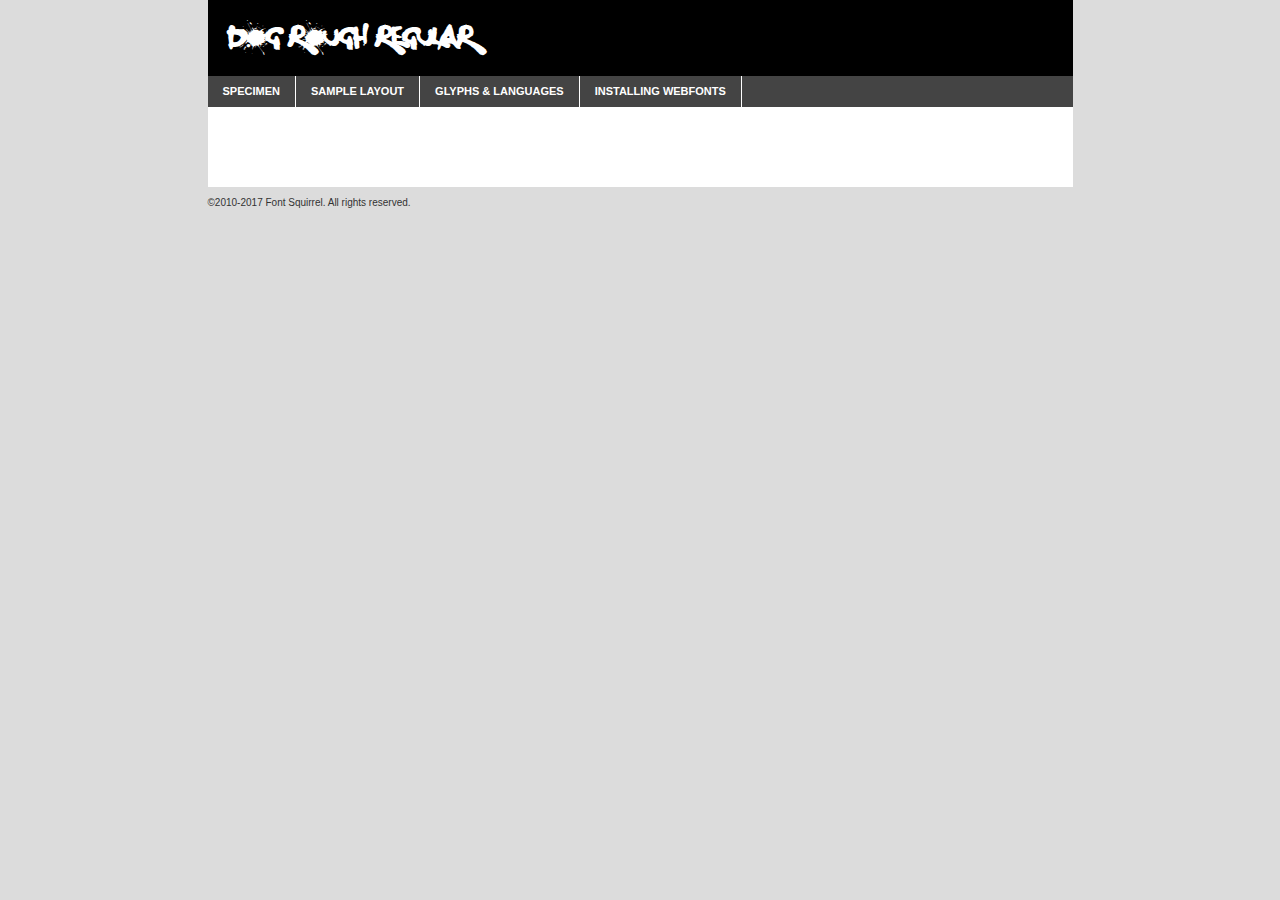
<file: fonts2/dog_rough-demo.html>
<!DOCTYPE html PUBLIC "-//W3C//DTD XHTML 1.0 Transitional//EN"
	"http://www.w3.org/TR/xhtml1/DTD/xhtml1-transitional.dtd">

<html xmlns="http://www.w3.org/1999/xhtml" xml:lang="en" lang="en">
<head>
	<meta http-equiv="Content-Type" content="text/html; charset=utf-8" />
	<script src="http://ajax.googleapis.com/ajax/libs/jquery/1.7.2/jquery.min.js" type="text/javascript" charset="utf-8"></script>
	<script type="text/javascript">
	(function($){$.fn.easyTabs=function(option){var param=jQuery.extend({fadeSpeed:"fast",defaultContent:1,activeClass:'active'},option);$(this).each(function(){var thisId="#"+this.id;if(param.defaultContent==''){param.defaultContent=1;}
	if(typeof param.defaultContent=="number")
	{var defaultTab=$(thisId+" .tabs li:eq("+(param.defaultContent-1)+") a").attr('href').substr(1);}else{var defaultTab=param.defaultContent;}
	$(thisId+" .tabs li a").each(function(){var tabToHide=$(this).attr('href').substr(1);$("#"+tabToHide).addClass('easytabs-tab-content');});hideAll();changeContent(defaultTab);function hideAll(){$(thisId+" .easytabs-tab-content").hide();}
	function changeContent(tabId){hideAll();$(thisId+" .tabs li").removeClass(param.activeClass);$(thisId+" .tabs li a[href=#"+tabId+"]").closest('li').addClass(param.activeClass);if(param.fadeSpeed!="none")
	{$(thisId+" #"+tabId).fadeIn(param.fadeSpeed);}else{$(thisId+" #"+tabId).show();}}
	$(thisId+" .tabs li").click(function(){var tabId=$(this).find('a').attr('href').substr(1);changeContent(tabId);return false;});});}})(jQuery);
	</script>
	<link rel="stylesheet" href="specimen_files/specimen_stylesheet.css" type="text/css" charset="utf-8" />
	<link rel="stylesheet" href="stylesheet.css" type="text/css" charset="utf-8" />

	<style type="text/css">
					body{
				font-family: 'dog_roughregular';
							}
		</style>

	<title>Dog Rough Regular Specimen</title>
	
	
	<script type="text/javascript" charset="utf-8">
		$(document).ready(function() {
			$('#container').easyTabs({defaultContent:1});
		});
	</script>
</head>

<body>
<div id="container">
	<div id="header">
		Dog Rough Regular	</div>
	<ul class="tabs">
		<li><a href="#specimen">Specimen</a></li>
		<li><a href="#layout">Sample Layout</a></li>
				<li><a href="#glyphs">Glyphs &amp; Languages</a></li>
		<li><a href="#installing">Installing Webfonts</a></li>
		
	</ul>
	
	<div id="main_content">

		
			<div id="specimen">
		
				<div class="section">
					<div class="grid12 firstcol">
						<div class="huge">AaBb</div>
					</div>
				</div>
		
				<div class="section">
					<div class="glyph_range">A&#x200B;B&#x200b;C&#x200b;D&#x200b;E&#x200b;F&#x200b;G&#x200b;H&#x200b;I&#x200b;J&#x200b;K&#x200b;L&#x200b;M&#x200b;N&#x200b;O&#x200b;P&#x200b;Q&#x200b;R&#x200b;S&#x200b;T&#x200b;U&#x200b;V&#x200b;W&#x200b;X&#x200b;Y&#x200b;Z&#x200b;a&#x200b;b&#x200b;c&#x200b;d&#x200b;e&#x200b;f&#x200b;g&#x200b;h&#x200b;i&#x200b;j&#x200b;k&#x200b;l&#x200b;m&#x200b;n&#x200b;o&#x200b;p&#x200b;q&#x200b;r&#x200b;s&#x200b;t&#x200b;u&#x200b;v&#x200b;w&#x200b;x&#x200b;y&#x200b;z&#x200b;1&#x200b;2&#x200b;3&#x200b;4&#x200b;5&#x200b;6&#x200b;7&#x200b;8&#x200b;9&#x200b;0&#x200b;&amp;&#x200b;.&#x200b;,&#x200b;?&#x200b;!&#x200b;&#64;&#x200b;(&#x200b;)&#x200b;#&#x200b;$&#x200b;%&#x200b;*&#x200b;+&#x200b;-&#x200b;=&#x200b;:&#x200b;;</div>
				</div>
				<div class="section">
					<div class="grid12 firstcol">
						<table class="sample_table">
							<tr><td>10</td><td class="size10">abcdefghijklmnopqrstuvwxyzABCDEFGHIJKLMNOPQRSTUVWXYZ0123456789abcdefghijklmnopqrstuvwxyzABCDEFGHIJKLMNOPQRSTUVWXYZ0123456789abcdefghijklmnopqrstuvwxyzABCDEFGHIJKLMNOPQRSTUVWXYZ</td></tr>
							<tr><td>11</td><td class="size11">abcdefghijklmnopqrstuvwxyzABCDEFGHIJKLMNOPQRSTUVWXYZ0123456789abcdefghijklmnopqrstuvwxyzABCDEFGHIJKLMNOPQRSTUVWXYZ0123456789abcdefghijklmnopqrstuvwxyzABCDEFGHIJKLMNOPQRSTUVWXYZ</td></tr>
							<tr><td>12</td><td class="size12">abcdefghijklmnopqrstuvwxyzABCDEFGHIJKLMNOPQRSTUVWXYZ0123456789abcdefghijklmnopqrstuvwxyzABCDEFGHIJKLMNOPQRSTUVWXYZ0123456789abcdefghijklmnopqrstuvwxyzABCDEFGHIJKLMNOPQRSTUVWXYZ</td></tr>
							<tr><td>13</td><td class="size13">abcdefghijklmnopqrstuvwxyzABCDEFGHIJKLMNOPQRSTUVWXYZ0123456789abcdefghijklmnopqrstuvwxyzABCDEFGHIJKLMNOPQRSTUVWXYZ0123456789abcdefghijklmnopqrstuvwxyzABCDEFGHIJKLMNOPQRSTUVWXYZ</td></tr>
							<tr><td>14</td><td class="size14">abcdefghijklmnopqrstuvwxyzABCDEFGHIJKLMNOPQRSTUVWXYZ0123456789abcdefghijklmnopqrstuvwxyzABCDEFGHIJKLMNOPQRSTUVWXYZ0123456789abcdefghijklmnopqrstuvwxyzABCDEFGHIJKLMNOPQRSTUVWXYZ</td></tr>
							<tr><td>16</td><td class="size16">abcdefghijklmnopqrstuvwxyzABCDEFGHIJKLMNOPQRSTUVWXYZ0123456789abcdefghijklmnopqrstuvwxyzABCDEFGHIJKLMNOPQRSTUVWXYZ</td></tr>
							<tr><td>18</td><td class="size18">abcdefghijklmnopqrstuvwxyzABCDEFGHIJKLMNOPQRSTUVWXYZ0123456789abcdefghijklmnopqrstuvwxyzABCDEFGHIJKLMNOPQRSTUVWXYZ</td></tr>
							<tr><td>20</td><td class="size20">abcdefghijklmnopqrstuvwxyzABCDEFGHIJKLMNOPQRSTUVWXYZ0123456789abcdefghijklmnopqrstuvwxyzABCDEFGHIJKLMNOPQRSTUVWXYZ</td></tr>
							<tr><td>24</td><td class="size24">abcdefghijklmnopqrstuvwxyzABCDEFGHIJKLMNOPQRSTUVWXYZ0123456789abcdefghijklmnopqrstuvwxyzABCDEFGHIJKLMNOPQRSTUVWXYZ</td></tr>
							<tr><td>30</td><td class="size30">abcdefghijklmnopqrstuvwxyzABCDEFGHIJKLMNOPQRSTUVWXYZ0123456789abcdefghijklmnopqrstuvwxyzABCDEFGHIJKLMNOPQRSTUVWXYZ</td></tr>
							<tr><td>36</td><td class="size36">abcdefghijklmnopqrstuvwxyzABCDEFGHIJKLMNOPQRSTUVWXYZ0123456789abcdefghijklmnopqrstuvwxyzABCDEFGHIJKLMNOPQRSTUVWXYZ</td></tr>
							<tr><td>48</td><td class="size48">abcdefghijklmnopqrstuvwxyzABCDEFGHIJKLMNOPQRSTUVWXYZ0123456789abcdefghijklmnopqrstuvwxyzABCDEFGHIJKLMNOPQRSTUVWXYZ</td></tr>
							<tr><td>60</td><td class="size60">abcdefghijklmnopqrstuvwxyzABCDEFGHIJKLMNOPQRSTUVWXYZ0123456789abcdefghijklmnopqrstuvwxyzABCDEFGHIJKLMNOPQRSTUVWXYZ</td></tr>
							<tr><td>72</td><td class="size72">abcdefghijklmnopqrstuvwxyzABCDEFGHIJKLMNOPQRSTUVWXYZ0123456789abcdefghijklmnopqrstuvwxyzABCDEFGHIJKLMNOPQRSTUVWXYZ</td></tr>
							<tr><td>90</td><td class="size90">abcdefghijklmnopqrstuvwxyzABCDEFGHIJKLMNOPQRSTUVWXYZ0123456789abcdefghijklmnopqrstuvwxyzABCDEFGHIJKLMNOPQRSTUVWXYZ</td></tr>
						</table>
				
					</div>
			
				</div>
		
		
		
								<div class="section" id="bodycomparison">


										<div id="xheight">
				<div class="fontbody">&#x25FC;&#x25FC;&#x25FC;&#x25FC;&#x25FC;&#x25FC;&#x25FC;&#x25FC;&#x25FC;&#x25FC;&#x25FC;&#x25FC;&#x25FC;&#x25FC;&#x25FC;&#x25FC;&#x25FC;&#x25FC;&#x25FC;&#x25FC;&#x25FC;&#x25FC;&#x25FC;&#x25FC;&#x25FC;&#x25FC;&#x25FC;&#x25FC;&#x25FC;&#x25FC;&#x25FC;&#x25FC;&#x25FC;&#x25FC;&#x25FC;&#x25FC;&#x25FC;&#x25FC;&#x25FC;&#x25FC;&#x25FC;&#x25FC;&#x25FC;&#x25FC;&#x25FC;&#x25FC;&#x25FC;&#x25FC;&#x25FC;&#x25FC;&#x25FC;&#x25FC;&#x25FC;&#x25FC;&#x25FC;&#x25FC;&#x25FC;&#x25FC;&#x25FC;&#x25FC;&#x25FC;&#x25FC;&#x25FC;&#x25FC;&#x25FC;&#x25FC;&#x25FC;&#x25FC;&#x25FC;&#x25FC;&#x25FC;&#x25FC;&#x25FC;&#x25FC;&#x25FC;&#x25FC;&#x25FC;&#x25FC;&#x25FC;&#x25FC;&#x25FC;&#x25FC;&#x25FC;&#x25FC;&#x25FC;&#x25FC;&#x25FC;&#x25FC;&#x25FC;&#x25FC;&#x25FC;&#x25FC;&#x25FC;&#x25FC;&#x25FC;&#x25FC;&#x25FC;&#x25FC;&#x25FC;body</div><div class="arialbody">body</div><div class="verdanabody">body</div><div class="georgiabody">body</div></div>
										<div class="fontbody" style="z-index:1">
											body<span>Dog Rough Regular</span>
										</div>
										<div class="arialbody" style="z-index:1">
											body<span>Arial</span>
										</div>
										<div class="verdanabody" style="z-index:1">
											body<span>Verdana</span>
										</div>
										<div class="georgiabody" style="z-index:1">
											body<span>Georgia</span>
										</div>



								</div>
		
		
				<div class="section psample psample_row1" id="">
					
					<div class="grid2 firstcol">
						<p class="size10"><span>10.</span>Aenean lacinia bibendum nulla sed consectetur. Fusce dapibus, tellus ac cursus commodo, tortor mauris condimentum nibh, ut fermentum massa justo sit amet risus. Nullam id dolor id nibh ultricies vehicula ut id elit. Cum sociis natoque penatibus et magnis dis parturient montes, nascetur ridiculus mus. Nulla vitae elit libero, a pharetra augue.</p>
			
					</div>
					<div class="grid3">
						<p class="size11"><span>11.</span>Aenean lacinia bibendum nulla sed consectetur. Fusce dapibus, tellus ac cursus commodo, tortor mauris condimentum nibh, ut fermentum massa justo sit amet risus. Nullam id dolor id nibh ultricies vehicula ut id elit. Cum sociis natoque penatibus et magnis dis parturient montes, nascetur ridiculus mus. Nulla vitae elit libero, a pharetra augue.</p>
			
					</div>
					<div class="grid3">
						<p class="size12"><span>12.</span>Aenean lacinia bibendum nulla sed consectetur. Fusce dapibus, tellus ac cursus commodo, tortor mauris condimentum nibh, ut fermentum massa justo sit amet risus. Nullam id dolor id nibh ultricies vehicula ut id elit. Cum sociis natoque penatibus et magnis dis parturient montes, nascetur ridiculus mus. Nulla vitae elit libero, a pharetra augue.</p>
			
					</div>
					<div class="grid4">
						<p class="size13"><span>13.</span>Aenean lacinia bibendum nulla sed consectetur. Fusce dapibus, tellus ac cursus commodo, tortor mauris condimentum nibh, ut fermentum massa justo sit amet risus. Nullam id dolor id nibh ultricies vehicula ut id elit. Cum sociis natoque penatibus et magnis dis parturient montes, nascetur ridiculus mus. Nulla vitae elit libero, a pharetra augue.</p>
			
					</div>
					<div class="white_blend"></div>
					
				</div>
				<div class="section psample psample_row2" id="">
					<div class="grid3 firstcol">
						<p class="size14"><span>14.</span>Aenean lacinia bibendum nulla sed consectetur. Fusce dapibus, tellus ac cursus commodo, tortor mauris condimentum nibh, ut fermentum massa justo sit amet risus. Nullam id dolor id nibh ultricies vehicula ut id elit. Cum sociis natoque penatibus et magnis dis parturient montes, nascetur ridiculus mus. Nulla vitae elit libero, a pharetra augue.</p>
			
					</div>
					<div class="grid4">
						<p class="size16"><span>16.</span>Aenean lacinia bibendum nulla sed consectetur. Fusce dapibus, tellus ac cursus commodo, tortor mauris condimentum nibh, ut fermentum massa justo sit amet risus. Nullam id dolor id nibh ultricies vehicula ut id elit. Cum sociis natoque penatibus et magnis dis parturient montes, nascetur ridiculus mus. Nulla vitae elit libero, a pharetra augue.</p>
			
					</div>
					<div class="grid5">
						<p class="size18"><span>18.</span>Aenean lacinia bibendum nulla sed consectetur. Fusce dapibus, tellus ac cursus commodo, tortor mauris condimentum nibh, ut fermentum massa justo sit amet risus. Nullam id dolor id nibh ultricies vehicula ut id elit. Cum sociis natoque penatibus et magnis dis parturient montes, nascetur ridiculus mus. Nulla vitae elit libero, a pharetra augue.</p>
			
					</div>

					<div class="white_blend"></div>

				</div>
				
				<div class="section psample psample_row3" id="">
					<div class="grid5 firstcol">
						<p class="size20"><span>20.</span>Aenean lacinia bibendum nulla sed consectetur. Fusce dapibus, tellus ac cursus commodo, tortor mauris condimentum nibh, ut fermentum massa justo sit amet risus. Nullam id dolor id nibh ultricies vehicula ut id elit. Cum sociis natoque penatibus et magnis dis parturient montes, nascetur ridiculus mus. Nulla vitae elit libero, a pharetra augue.</p>
					</div>
					<div class="grid7">
						<p class="size24"><span>24.</span>Aenean lacinia bibendum nulla sed consectetur. Fusce dapibus, tellus ac cursus commodo, tortor mauris condimentum nibh, ut fermentum massa justo sit amet risus. Nullam id dolor id nibh ultricies vehicula ut id elit. Cum sociis natoque penatibus et magnis dis parturient montes, nascetur ridiculus mus. Nulla vitae elit libero, a pharetra augue.</p>
					</div>
					
					<div class="white_blend"></div>
					
				</div>
				
				<div class="section psample psample_row4" id="">
					<div class="grid12 firstcol">
						<p class="size30"><span>30.</span>Aenean lacinia bibendum nulla sed consectetur. Fusce dapibus, tellus ac cursus commodo, tortor mauris condimentum nibh, ut fermentum massa justo sit amet risus. Nullam id dolor id nibh ultricies vehicula ut id elit. Cum sociis natoque penatibus et magnis dis parturient montes, nascetur ridiculus mus. Nulla vitae elit libero, a pharetra augue.</p>
					</div>
					<div class="white_blend"></div>
					
				</div>
				
				
				
				<div class="section psample psample_row1 fullreverse">
					<div class="grid2 firstcol">
						<p class="size10"><span>10.</span>Aenean lacinia bibendum nulla sed consectetur. Fusce dapibus, tellus ac cursus commodo, tortor mauris condimentum nibh, ut fermentum massa justo sit amet risus. Nullam id dolor id nibh ultricies vehicula ut id elit. Cum sociis natoque penatibus et magnis dis parturient montes, nascetur ridiculus mus. Nulla vitae elit libero, a pharetra augue.</p>
			
					</div>
					<div class="grid3">
						<p class="size11"><span>11.</span>Aenean lacinia bibendum nulla sed consectetur. Fusce dapibus, tellus ac cursus commodo, tortor mauris condimentum nibh, ut fermentum massa justo sit amet risus. Nullam id dolor id nibh ultricies vehicula ut id elit. Cum sociis natoque penatibus et magnis dis parturient montes, nascetur ridiculus mus. Nulla vitae elit libero, a pharetra augue.</p>
			
					</div>
					<div class="grid3">
						<p class="size12"><span>12.</span>Aenean lacinia bibendum nulla sed consectetur. Fusce dapibus, tellus ac cursus commodo, tortor mauris condimentum nibh, ut fermentum massa justo sit amet risus. Nullam id dolor id nibh ultricies vehicula ut id elit. Cum sociis natoque penatibus et magnis dis parturient montes, nascetur ridiculus mus. Nulla vitae elit libero, a pharetra augue.</p>
			
					</div>
					<div class="grid4">
						<p class="size13"><span>13.</span>Aenean lacinia bibendum nulla sed consectetur. Fusce dapibus, tellus ac cursus commodo, tortor mauris condimentum nibh, ut fermentum massa justo sit amet risus. Nullam id dolor id nibh ultricies vehicula ut id elit. Cum sociis natoque penatibus et magnis dis parturient montes, nascetur ridiculus mus. Nulla vitae elit libero, a pharetra augue.</p>
			
					</div>
					<div class="black_blend"></div>
					
				</div>
				
				<div class="section psample psample_row2 fullreverse">
					<div class="grid3 firstcol">
						<p class="size14"><span>14.</span>Aenean lacinia bibendum nulla sed consectetur. Fusce dapibus, tellus ac cursus commodo, tortor mauris condimentum nibh, ut fermentum massa justo sit amet risus. Nullam id dolor id nibh ultricies vehicula ut id elit. Cum sociis natoque penatibus et magnis dis parturient montes, nascetur ridiculus mus. Nulla vitae elit libero, a pharetra augue.</p>
			
					</div>
					<div class="grid4">
						<p class="size16"><span>16.</span>Aenean lacinia bibendum nulla sed consectetur. Fusce dapibus, tellus ac cursus commodo, tortor mauris condimentum nibh, ut fermentum massa justo sit amet risus. Nullam id dolor id nibh ultricies vehicula ut id elit. Cum sociis natoque penatibus et magnis dis parturient montes, nascetur ridiculus mus. Nulla vitae elit libero, a pharetra augue.</p>
			
					</div>
					<div class="grid5">
						<p class="size18"><span>18.</span>Aenean lacinia bibendum nulla sed consectetur. Fusce dapibus, tellus ac cursus commodo, tortor mauris condimentum nibh, ut fermentum massa justo sit amet risus. Nullam id dolor id nibh ultricies vehicula ut id elit. Cum sociis natoque penatibus et magnis dis parturient montes, nascetur ridiculus mus. Nulla vitae elit libero, a pharetra augue.</p>
			
					</div>
					<div class="black_blend"></div>

				</div>
				
				<div class="section psample fullreverse psample_row3" id="">
					<div class="grid5 firstcol">
						<p class="size20"><span>20.</span>Aenean lacinia bibendum nulla sed consectetur. Fusce dapibus, tellus ac cursus commodo, tortor mauris condimentum nibh, ut fermentum massa justo sit amet risus. Nullam id dolor id nibh ultricies vehicula ut id elit. Cum sociis natoque penatibus et magnis dis parturient montes, nascetur ridiculus mus. Nulla vitae elit libero, a pharetra augue.</p>
					</div>
					<div class="grid7">
						<p class="size24"><span>24.</span>Aenean lacinia bibendum nulla sed consectetur. Fusce dapibus, tellus ac cursus commodo, tortor mauris condimentum nibh, ut fermentum massa justo sit amet risus. Nullam id dolor id nibh ultricies vehicula ut id elit. Cum sociis natoque penatibus et magnis dis parturient montes, nascetur ridiculus mus. Nulla vitae elit libero, a pharetra augue.</p>
					</div>
					
					<div class="black_blend"></div>
					
				</div>
				
				<div class="section psample fullreverse psample_row4" id="" style="border-bottom: 20px #000 solid;">
					<div class="grid12 firstcol">
						<p class="size30"><span>30.</span>Aenean lacinia bibendum nulla sed consectetur. Fusce dapibus, tellus ac cursus commodo, tortor mauris condimentum nibh, ut fermentum massa justo sit amet risus. Nullam id dolor id nibh ultricies vehicula ut id elit. Cum sociis natoque penatibus et magnis dis parturient montes, nascetur ridiculus mus. Nulla vitae elit libero, a pharetra augue.</p>
					</div>
					<div class="black_blend"></div>
					
				</div>
				
				
				
				
			</div>
			
			<div id="layout">
				
				<div class="section">
					
					<div class="grid12 firstcol">
						<h1>Lorem Ipsum Dolor</h1>
						<h2>Etiam porta sem malesuada magna mollis euismod</h2>
						
						<p class="byline">By <a href="#link">Aenean Lacinia</a></p>
					</div>
				</div>
				<div class="section">
					<div class="grid8 firstcol">
						<p class="large">Donec sed odio dui. Morbi leo risus, porta ac consectetur ac, vestibulum at eros. Fusce dapibus, tellus ac cursus commodo, tortor mauris condimentum nibh, ut fermentum massa justo sit amet risus. </p>

						
						<h3>Pellentesque ornare sem</h3>

						<p>Maecenas sed diam eget risus varius blandit sit amet non magna. Maecenas faucibus mollis interdum. Donec ullamcorper nulla non metus auctor fringilla. Nullam id dolor id nibh ultricies vehicula ut id elit. Nullam id dolor id nibh ultricies vehicula ut id elit. </p>

						<p>Aenean eu leo quam. Pellentesque ornare sem lacinia quam venenatis vestibulum. Lorem ipsum dolor sit amet, consectetur adipiscing elit. Cum sociis natoque penatibus et magnis dis parturient montes, nascetur ridiculus mus. </p>

						<p>Nulla vitae elit libero, a pharetra augue. Praesent commodo cursus magna, vel scelerisque nisl consectetur et. Aenean lacinia bibendum nulla sed consectetur. </p>

						<p>Nullam quis risus eget urna mollis ornare vel eu leo. Nullam quis risus eget urna mollis ornare vel eu leo. Maecenas sed diam eget risus varius blandit sit amet non magna. Donec ullamcorper nulla non metus auctor fringilla. </p>

						<h3>Cras mattis consectetur</h3>

						<p>Aenean eu leo quam. Pellentesque ornare sem lacinia quam venenatis vestibulum. Aenean lacinia bibendum nulla sed consectetur. Integer posuere erat a ante venenatis dapibus posuere velit aliquet. Cras mattis consectetur purus sit amet fermentum. </p>

						<p>Nullam id dolor id nibh ultricies vehicula ut id elit. Nullam quis risus eget urna mollis ornare vel eu leo. Cras mattis consectetur purus sit amet fermentum.</p>
					</div>
					
					<div class="grid4 sidebar">
						
						<div class="box reverse">
							<p class="last">Nullam quis risus eget urna mollis ornare vel eu leo. Donec ullamcorper nulla non metus auctor fringilla. Cras mattis consectetur purus sit amet fermentum. Sed posuere consectetur est at lobortis. Lorem ipsum dolor sit amet, consectetur adipiscing elit. </p>
						</div>
						
						<p class="caption">Maecenas sed diam eget risus varius.</p>

						<p>Vestibulum id ligula porta felis euismod semper. Integer posuere erat a ante venenatis dapibus posuere velit aliquet. Vestibulum id ligula porta felis euismod semper. Sed posuere consectetur est at lobortis. Maecenas sed diam eget risus varius blandit sit amet non magna. Fusce dapibus, tellus ac cursus commodo, tortor mauris condimentum nibh, ut fermentum massa justo sit amet risus. </p>

					

						<p>Duis mollis, est non commodo luctus, nisi erat porttitor ligula, eget lacinia odio sem nec elit. Aenean lacinia bibendum nulla sed consectetur. Vivamus sagittis lacus vel augue laoreet rutrum faucibus dolor auctor. Aenean lacinia bibendum nulla sed consectetur. Nullam quis risus eget urna mollis ornare vel eu leo. </p>

						<p>Praesent commodo cursus magna, vel scelerisque nisl consectetur et. Donec ullamcorper nulla non metus auctor fringilla. Maecenas faucibus mollis interdum. Fusce dapibus, tellus ac cursus commodo, tortor mauris condimentum nibh, ut fermentum massa justo sit amet risus. </p>

					</div>
				</div>
				
			</div>


			



		<div id="glyphs">
			<div class="section">
				<div class="grid12 firstcol">
			
				<h1>Language Support</h1>
				<p>The subset of Dog Rough Regular in this kit supports the following languages:<br />
			
					English, Arrernte, Bislama, Cebuano, Fijian, Gilbertese, Hmong, Ibanag, Iloko_ilokano, Interglossa_glosa, Interlingua, Lojban, Norfolk_pitcairnese, Oromo, Rotokas, Seychelles_creole, Shona, Somali, Southern_ndebele, Swahili, Swati_swazi, Tok_pisin, Warlpiri, Xhosa, Zulu, Latinbasic, Ubasic, Demo				</p>
				<h1>Glyph Chart</h1>
				<p>The subset of Dog Rough Regular in this kit includes all the glyphs listed below. Unicode entities are included above each glyph to help you insert individual characters into your layout.</p>
				<div id="glyph_chart">
			
																				 <div><p>&amp;#29;</p>&#29;</div>
																				 <div><p>&amp;#13;</p>&#13;</div>
																				 <div><p>&amp;#29;</p>&#29;</div>
																				 <div><p>&amp;#32;</p>&#32;</div>
																				 <div><p>&amp;#33;</p>&#33;</div>
																				 <div><p>&amp;#34;</p>&#34;</div>
																				 <div><p>&amp;#35;</p>&#35;</div>
																				 <div><p>&amp;#36;</p>&#36;</div>
																				 <div><p>&amp;#37;</p>&#37;</div>
																				 <div><p>&amp;#38;</p>&#38;</div>
																				 <div><p>&amp;#39;</p>&#39;</div>
																				 <div><p>&amp;#40;</p>&#40;</div>
																				 <div><p>&amp;#41;</p>&#41;</div>
																				 <div><p>&amp;#42;</p>&#42;</div>
																				 <div><p>&amp;#43;</p>&#43;</div>
																				 <div><p>&amp;#44;</p>&#44;</div>
																				 <div><p>&amp;#45;</p>&#45;</div>
																				 <div><p>&amp;#46;</p>&#46;</div>
																				 <div><p>&amp;#47;</p>&#47;</div>
																				 <div><p>&amp;#48;</p>&#48;</div>
																				 <div><p>&amp;#49;</p>&#49;</div>
																				 <div><p>&amp;#50;</p>&#50;</div>
																				 <div><p>&amp;#51;</p>&#51;</div>
																				 <div><p>&amp;#52;</p>&#52;</div>
																				 <div><p>&amp;#53;</p>&#53;</div>
																				 <div><p>&amp;#54;</p>&#54;</div>
																				 <div><p>&amp;#55;</p>&#55;</div>
																				 <div><p>&amp;#56;</p>&#56;</div>
																				 <div><p>&amp;#57;</p>&#57;</div>
																				 <div><p>&amp;#58;</p>&#58;</div>
																				 <div><p>&amp;#59;</p>&#59;</div>
																				 <div><p>&amp;#60;</p>&#60;</div>
																				 <div><p>&amp;#61;</p>&#61;</div>
																				 <div><p>&amp;#62;</p>&#62;</div>
																				 <div><p>&amp;#63;</p>&#63;</div>
																				 <div><p>&amp;#64;</p>&#64;</div>
																				 <div><p>&amp;#65;</p>&#65;</div>
																				 <div><p>&amp;#66;</p>&#66;</div>
																				 <div><p>&amp;#67;</p>&#67;</div>
																				 <div><p>&amp;#68;</p>&#68;</div>
																				 <div><p>&amp;#69;</p>&#69;</div>
																				 <div><p>&amp;#70;</p>&#70;</div>
																				 <div><p>&amp;#71;</p>&#71;</div>
																				 <div><p>&amp;#72;</p>&#72;</div>
																				 <div><p>&amp;#73;</p>&#73;</div>
																				 <div><p>&amp;#74;</p>&#74;</div>
																				 <div><p>&amp;#75;</p>&#75;</div>
																				 <div><p>&amp;#76;</p>&#76;</div>
																				 <div><p>&amp;#77;</p>&#77;</div>
																				 <div><p>&amp;#78;</p>&#78;</div>
																				 <div><p>&amp;#79;</p>&#79;</div>
																				 <div><p>&amp;#80;</p>&#80;</div>
																				 <div><p>&amp;#81;</p>&#81;</div>
																				 <div><p>&amp;#82;</p>&#82;</div>
																				 <div><p>&amp;#83;</p>&#83;</div>
																				 <div><p>&amp;#84;</p>&#84;</div>
																				 <div><p>&amp;#85;</p>&#85;</div>
																				 <div><p>&amp;#86;</p>&#86;</div>
																				 <div><p>&amp;#87;</p>&#87;</div>
																				 <div><p>&amp;#88;</p>&#88;</div>
																				 <div><p>&amp;#89;</p>&#89;</div>
																				 <div><p>&amp;#90;</p>&#90;</div>
																				 <div><p>&amp;#91;</p>&#91;</div>
																				 <div><p>&amp;#92;</p>&#92;</div>
																				 <div><p>&amp;#93;</p>&#93;</div>
																				 <div><p>&amp;#94;</p>&#94;</div>
																				 <div><p>&amp;#95;</p>&#95;</div>
																				 <div><p>&amp;#96;</p>&#96;</div>
																				 <div><p>&amp;#97;</p>&#97;</div>
																				 <div><p>&amp;#98;</p>&#98;</div>
																				 <div><p>&amp;#99;</p>&#99;</div>
																				 <div><p>&amp;#100;</p>&#100;</div>
																				 <div><p>&amp;#101;</p>&#101;</div>
																				 <div><p>&amp;#102;</p>&#102;</div>
																				 <div><p>&amp;#103;</p>&#103;</div>
																				 <div><p>&amp;#104;</p>&#104;</div>
																				 <div><p>&amp;#105;</p>&#105;</div>
																				 <div><p>&amp;#106;</p>&#106;</div>
																				 <div><p>&amp;#107;</p>&#107;</div>
																				 <div><p>&amp;#108;</p>&#108;</div>
																				 <div><p>&amp;#109;</p>&#109;</div>
																				 <div><p>&amp;#110;</p>&#110;</div>
																				 <div><p>&amp;#111;</p>&#111;</div>
																				 <div><p>&amp;#112;</p>&#112;</div>
																				 <div><p>&amp;#113;</p>&#113;</div>
																				 <div><p>&amp;#114;</p>&#114;</div>
																				 <div><p>&amp;#115;</p>&#115;</div>
																				 <div><p>&amp;#116;</p>&#116;</div>
																				 <div><p>&amp;#117;</p>&#117;</div>
																				 <div><p>&amp;#118;</p>&#118;</div>
																				 <div><p>&amp;#119;</p>&#119;</div>
																				 <div><p>&amp;#120;</p>&#120;</div>
																				 <div><p>&amp;#121;</p>&#121;</div>
																				 <div><p>&amp;#122;</p>&#122;</div>
																				 <div><p>&amp;#123;</p>&#123;</div>
																				 <div><p>&amp;#124;</p>&#124;</div>
																				 <div><p>&amp;#125;</p>&#125;</div>
																				 <div><p>&amp;#126;</p>&#126;</div>
																				 <div><p>&amp;#160;</p>&#160;</div>
																				 <div><p>&amp;#173;</p>&#173;</div>
																				 <div><p>&amp;#8192;</p>&#8192;</div>
																				 <div><p>&amp;#8193;</p>&#8193;</div>
																				 <div><p>&amp;#8194;</p>&#8194;</div>
																				 <div><p>&amp;#8195;</p>&#8195;</div>
																				 <div><p>&amp;#8196;</p>&#8196;</div>
																				 <div><p>&amp;#8197;</p>&#8197;</div>
																				 <div><p>&amp;#8198;</p>&#8198;</div>
																				 <div><p>&amp;#8199;</p>&#8199;</div>
																				 <div><p>&amp;#8200;</p>&#8200;</div>
																				 <div><p>&amp;#8201;</p>&#8201;</div>
																				 <div><p>&amp;#8202;</p>&#8202;</div>
																				 <div><p>&amp;#8208;</p>&#8208;</div>
																				 <div><p>&amp;#8209;</p>&#8209;</div>
																				 <div><p>&amp;#8210;</p>&#8210;</div>
																				 <div><p>&amp;#8211;</p>&#8211;</div>
																				 <div><p>&amp;#8212;</p>&#8212;</div>
																				 <div><p>&amp;#8239;</p>&#8239;</div>
																				 <div><p>&amp;#8287;</p>&#8287;</div>
																				 <div><p>&amp;#9724;</p>&#9724;</div>
																																						</div>	
				</div>
		
		
			</div>
		</div>
		
		
		<div id="specs">
			
		</div>
	
		<div id="installing">
			<div class="section">
				<div class="grid7 firstcol">
					<h1>Installing Webfonts</h1>
					
					<p>Webfonts are supported by all major browser platforms but not all in the same way. There are currently four different font formats that must be included in order to target all browsers. This includes TTF, WOFF, EOT and SVG.</p>
					
					<h2>1. Upload your webfonts</h2>
					<p>You must upload your webfont kit to your website. They should be in or near the same directory as your CSS files.</p>
					
					<h2>2. Include the webfont stylesheet</h2>
					<p>A special CSS @font-face declaration helps the various browsers select the appropriate font it needs without causing you a bunch of headaches. Learn more about this syntax by reading the <a href="https://www.fontspring.com/blog/further-hardening-of-the-bulletproof-syntax">Fontspring blog post</a> about it. The code for it is as follows:</p>


<code>
@font-face{ 
	font-family: 'MyWebFont';
	src: url('WebFont.eot');
	src: url('WebFont.eot?#iefix') format('embedded-opentype'),
	     url('WebFont.woff') format('woff'),
	     url('WebFont.ttf') format('truetype'),
	     url('WebFont.svg#webfont') format('svg');
}
</code>

	<p>We've already gone ahead and generated the code for you. All you have to do is link to the stylesheet in your HTML, like this:</p>
	<code>&lt;link rel=&quot;stylesheet&quot; href=&quot;stylesheet.css&quot; type=&quot;text/css&quot; charset=&quot;utf-8&quot; /&gt;</code>

					<h2>3. Modify your own stylesheet</h2>
					<p>To take advantage of your new fonts, you must tell your stylesheet to use them. Look at the original @font-face declaration above and find the property called "font-family." The name linked there will be what you use to reference the font. Prepend that webfont name to the font stack in the "font-family" property, inside the selector you want to change. For example:</p>
<code>p { font-family: 'WebFont', Arial, sans-serif; }</code>

<h2>4. Test</h2>
<p>Getting webfonts to work cross-browser <em>can</em> be tricky. Use the information in the sidebar to help you if you find that fonts aren't loading in a particular browser.</p>
				</div>
				
				<div class="grid5 sidebar">
					<div class="box">
						<h2>Troubleshooting<br />Font-Face Problems</h2>
						<p>Having trouble getting your webfonts to load in your new website? Here are some tips to sort out what might be the problem.</p>

						<h3>Fonts not showing in any browser</h3>

						<p>This sounds like you need to work on the plumbing. You either did not upload the fonts to the correct directory, or you did not link the fonts properly in the CSS. If you've confirmed that all this is correct and you still have a problem, take a look at your .htaccess file and see if requests are getting intercepted.</p>

						<h3>Fonts not loading in iPhone or iPad</h3>

						<p>The most common problem here is that you are serving the fonts from an IIS server. IIS refuses to serve files that have unknown MIME types. If that is the case, you must set the MIME type for SVG to "image/svg+xml" in the server settings. Follow these instructions from Microsoft if you need help.</p>

						<h3>Fonts not loading in Firefox</h3>

						<p>The primary reason for this failure? You are still using a version Firefox older than 3.5. So upgrade already! If that isn't it, then you are very likely serving fonts from a different domain. Firefox requires that all font assets be served from the same domain. Lastly it is possible that you need to add WOFF to your list of MIME types (if you are serving via IIS.)</p>

						<h3>Fonts not loading in IE</h3>

						<p>Are you looking at Internet Explorer on an actual Windows machine or are you cheating by using a service like Adobe BrowserLab? Many of these screenshot services do not render @font-face for IE. Best to test it on a real machine.</p>

						<h3>Fonts not loading in IE9</h3>

						<p>IE9, like Firefox, requires that fonts be served from the same domain as the website. Make sure that is the case.</p>
					</div>
				</div>
			</div>
			
		</div>
	
	</div>
	<div id="footer">
		<p>&copy;2010-2017 Font Squirrel. All rights reserved.</p>
	</div>
</div>
</body>
</html>
</file>
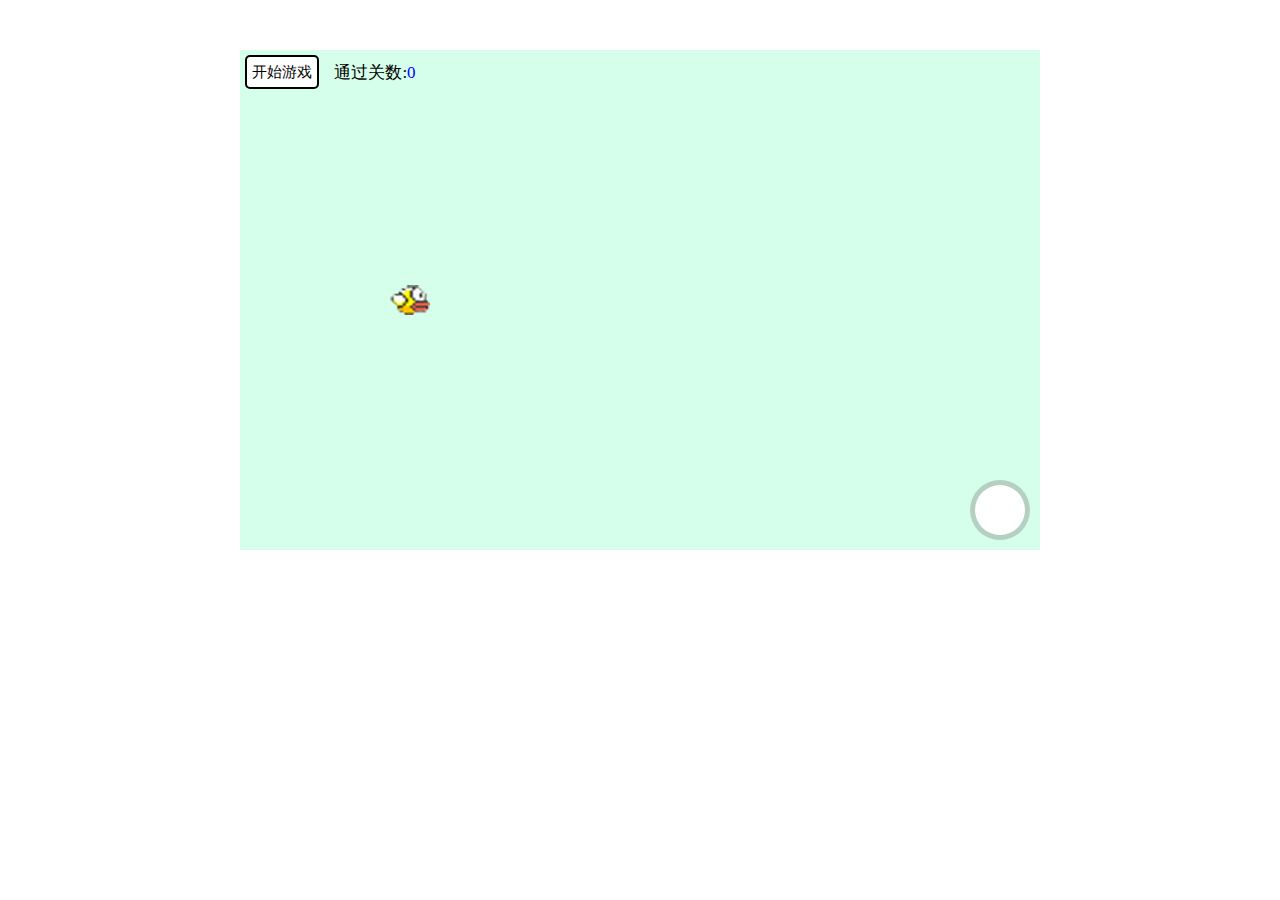
<file: JumpBird/JumpBird.html>
<!DOCTYPE html>
<html lang="en">
<head>
    <meta charset="UTF-8">
    <title>Bird Jump</title>
    <script src="jquery-1.11.3.min.js"></script>
    <script src="run.js"></script>
    <style>
        *{
            margin: 0;padding: 0;
            overflow: hidden;
            text-decoration: none;
        }
        #bird{
            width: 40px;height: 30px;
            /*background: red;*/
            position: absolute;
            left: 150px;
            top: 235px;
            z-index:999;
            background: url("bird.png") ;
            /*-webkit-background-position: center center;*/
        }
        #area{
            margin: 50px auto;
            width:800px;height: 500px;
            background: #d6ffeb;
            position: relative;
        }
        #area #start{
            position: absolute;
            top: 5px;left:5px;
            background: white;
            height: 30px;width: 70px;
            border: 2px solid black;
            border-radius: 5px;
            font-size: 15px;
            line-height: 30px;
            text-align: center;
            z-index:9999;
        }
        #area #start a{
            text-decoration: none;
            color: black;
        }
        #area .max{
            position: absolute;
            left:200px;
            top: 10px;
            background: #ff9a35;
            border-radius: 5px;
            width: 100px;
            height: 25px;
            text-align: center;
            line-height: 25px;
            z-index:9999;
        }
        #area .max>a{
            color:black;
            text-align: center;
        }
        #area .sorce{
            position: absolute;
            top:5px;left: 85px;
            width: 100px;height: 30px;
            font-size: 17px;
            line-height: 35px;
            text-align: center;
            z-index:9999;
        }
        #area .sorce span{
            color: blue;
        }
        #area .box{
            position: absolute;
            z-index:9999;
            bottom:10px;right: 10px;
            background: rgba(100,100,100,0.3);
            width: 60px;height: 60px;
            /*box-sizing: border-box;*/
            border-radius: 50%;


        }
        #area .box #birdJump{
            position: absolute;
            z-index:9999;
            top:5px;left: 5px;
            background: rgb(255,255,255);
            width: 50px;height: 50px;
            /*box-sizing: border-box;*/
            border-radius: 50%;
        }
        #area .timer{
            position: absolute;
            width: 100px;  height: 100px;
            top:200px;left: 350px;
            z-index:9999;
            font-size: 60px;
            text-align: center;
            line-height: 100px;
            display: none;
        }
        #area .maxbox{
            position: absolute;
            width: 200px;  height: 60px;
            background: #ff940d;
            top:200px;left: 300px;
            border-radius: 5px;
            z-index:9999;
            display: none;
        }
        #area .maxbox>span{
            position: absolute;
            width: 200px;
            text-align: center;
            line-height: 60px;
            font-size: 20px;
            z-index:9999;

            /*display: none;*/
        }
        #area .maxbox>span>em{
            color: white;
        }

        #area .grade{
            position: absolute;
            width: 200px;  height: 120px;
            background: rgba(209, 198, 8, 0.5);
            top:200px;left: 300px;
            z-index:9999;

            display: none;
        }
        #area .grade span:first-child{
            position: absolute;
            font-size: 25px;
            color: red;
            text-align: center;
            width: 200px;
            /*left: 50px;*/
            top:0px;
            /*line-height: 100px;*/
        }
        #area .grade span:nth-child(2){
            position: absolute;
            font-size: 20px;

            text-align: center;
            width: 200px;
            /*left: 50px;*/
            top:40px;
            /*line-height: 100px;*/
        }
        #area .grade span:nth-child(2) em{
            color: red;
        }
        #area>.grade>a{
            color: white;
        }
        #area>.grade .reset{
            position: absolute;
            width: 50px;
            height: 30px;
            top:80px;
            background: #0e16d1;
            z-index: 9999;
            left: 75px;
            text-align: center;
            line-height: 30px;
            border-radius: 5px;
        }
        .toppipe{
            background: green;
            position: absolute;
            width: 70px;
            right: 0;
            top:0;
            /*z-index:2;*/
        }
        .bottompipe{
            background: green;
            position:absolute;
            width: 70px;right: 0;
            bottom: 0;
            /*z-index:2;*/

        }
    </style>
</head>
<body>

    <!--<input type="text" value="0" id="sorce">-->

    <div id="area">

        <div id="start"><a href="#">开始游戏</a></div>
        <div class="sorce">通过关数:<span id="barrier">0</span></div>
        <!--<div class="max"><a href="#">查看最高分数</a></div>
        <div class="maxbox">
            <span>历史最高分数：<em id="maxSorce">0</em></span>
        </div>-->
        <div class="box"><a href="#"><div id="birdJump"></div></a></div>
        <div class="timer">3</div>
        <div class="grade">
            <span>Game over !</span>
            <span id="score">分数：<em id="em">0</em></span>
            <a href="#"><div class="reset">重玩</div></a>
        </div>
        <div id="bird"></div>
    </div>

<script>
    $(function(){
        var downTime=null;
        var jumpTime=null;
        var createTime=null;
        var pipeTime=null;
        var bird=document.getElementById("bird");
        console.log(bird);
        var area=document.getElementById("area");
        var barrier=0;
        var sorce=0;
        var maxSorce=0;

//        down();
//        createTopPipe();
//        createTopPipe();

        $("#start").click(function(){
           start();
            $("#start").unbind("click");
        });

        function start(){
            $(".timer").css({display:"block"});
            var time=3;
            $(".timer").html("3");
            var starTime=setInterval(function(){
                time--;
                $(".timer").html(time);
                if(time==0){
                    clearInterval(starTime)
                }
            },1000);

            setTimeout(function(){
                down();
                startJump();
                createTopPipe();
                $(".timer").css({display:"none"});
            },3000)
        }

        function getStyle(obj,name){
            if(obj.currentStyle){
                return obj.currentStyle[name];
            }else{
                return getComputedStyle(obj,null)[name];
            }
        }

        var birdH=parseInt(getStyle(bird,"height"));
        var birdW=parseInt(getStyle(bird,"width"));
        var birdL=parseInt(getStyle(bird,"left"));
        var birdT=null;
        var areaH=parseInt(getStyle(area,"height"));

        //小鸟下落
        function down() {
            var downSpeed=0;
            downTime=setInterval(function(){
                birdT=parseInt(getStyle(bird,"top"));
//                alert(birdT);
                downSpeed++;
                if (downSpeed >= 10) {
                    downSpeed =10;
                }
                bird.style.top =birdT + downSpeed + "px";
                bird.style.webkitTransform ="rotate(30deg)";
                bird.style.msTransform ="rotate(30deg)";
                if(birdT>=470){
                    end();
                }

            },20);
        }
        //小鸟跳跃
        function jump() {
    //      clearInterval(jumpTime);
            var upSpeed=9;
            jumpTime=setInterval(function(){
                upSpeed--;
                if (upSpeed<= 0) {
                    clearInterval(jumpTime);
                    down();
                }
                bird.style.top =bird.offsetTop-upSpeed + "px";
                bird.style.webkitTransform ="rotate(-30deg)";
                bird.style.msTransform ="rotate(-30deg)";
                if(birdT<=0){
                    birdT=0;
                    $("#birdJump").unbind("click");
//                    clearTime()
                    end();
                }
            },20);
        }
        function startJump(){
            $("#birdJump").click(function(){
    //            var oEvent=ev||event;
    //            var keyCode=oEvent.keyCode;
    //            alert(keyCode);
    //            if(keyCode==13){
                    clearInterval(downTime);
                    clearInterval(jumpTime);
    //                alert("123");
                    jump();
    //            }
            });
        }

        $("#birdJump").mousedown(function(){
            $("#birdJump").css({background:"cyan"});
        });
        $("#birdJump").mouseup(function(){
            $("#birdJump").css({background:"white"});
        });

        //生成管道
        function createTopPipe(){

           createTime=setInterval(function(){
                var top=document.createElement("div");
                area.appendChild(top);
                top.className="toppipe";
                top.style.height=Math.random()*250+50+"px";

                var topH=parseInt(getStyle(top,"height"));

                var bottom=document.createElement("div");
                area.appendChild(bottom);
                bottom.className="bottompipe";
                bottom.style.height=areaH-topH-120+"px";

                pipeMove(top,bottom);
            },1500);
        }

        //管道移动和碰撞检测

        function pipeMove(topMove,bottomMove){
            var arrT=[];
            var arrB=[];
            var j=0;
            arrT.push(topMove);
            arrB.push(bottomMove);
//            clearInterval(pipeTime);
             pipeTime=setInterval(function(){

                topMove.style.left=topMove.offsetLeft-1+"px";
                bottomMove.style.left=bottomMove.offsetLeft-1+"px";


                var bottomT=parseInt(getStyle(arrB[j],"top"));
                var bottomL=parseInt(getStyle(arrB[j],"left"));
                var topL=parseInt(getStyle(arrT[j],"left"));
                var topW=parseInt(getStyle(arrT[j],"width"));
                var bottomW=parseInt(getStyle(arrB[j],"width"));
                var topH=parseInt(getStyle(arrT[j],"height"));
                    birdT=parseInt(getStyle(bird,"top"));

                if((topL<=birdL-topW)&&(bottomL<=birdL-topW)){
                    j++;
                    barrier++;
                    sorce++;
                    $("#barrier").html(barrier);
                    $("#em").html(sorce);
                }
                //判断是否碰撞水管
                /*if((topL<=birdL+birdW||bottomL<=birdL+birdW)&&(topH>=birdT||bottomT<=birdT+birdH)){
//                        bird.style.top=470+"px";
                        end();
                }*/
                else if(((birdL+birdW>=topL&&birdL<=topL+topW)||(birdL+birdW>=bottomL&&birdL<=bottomL+bottomW))
                        &&(birdT<=topH||birdT+birdH>=bottomT)){
                    end();
                }
                 /*else if(topL<=birdL-topW){
                  topMove.parentNode.removeChild(topMove);
                  bottomMove.parentNode.removeChild(bottomMove);
                  }*/
                //水管移出，移除水管
                /*else if(topL<=-70){
                    topMove.parentNode.removeChild(topMove);
                    bottomMove.parentNode.removeChild(bottomMove);
                }*/
            },5);
        }

        //清除所有定时器
        function clearTime(){
            var end=setInterval(function(){},1);
            var start=(end-100)>0?end-100:0;
            for(var i=start;i<=end;i++){
                clearInterval(i);
            }
        }

        $(".max").click(function(){
            $(".maxbox").css({display:"block"});
        });
        document.onclick=function(){
            $(".maxbox").css({display:"none"});
        };


        function end(){
            if(sorce>=maxSorce){
                maxSorce=sorce;
            }

            $("#maxSorce").html(maxSorce);
            clearTime();
            $("#start").click(function(){
                reset();
                start();
            });
            $("#birdJump").unbind("click");
            setTimeout(function(){
                $(".grade").css({display:"block"});
                bird.style.webkitTransform ="rotate(30deg)";
                bird.style.msTransform ="rotate(30deg)";
                setInterval(function(){
                    bird.style.top=bird.offsetTop+2+"px";
                    if(bird.offsetTop>=470){
                        bird.offsetTop=470+"px";
                        clearTime();
                    }
                },5);
            },1000);
        }

        //重置
        function reset(){
            bird.style.top=235+"px";
            bird.style.left=150+"px";
            bird.style.webkitTransform ="rotate(0deg)";
            bird.style.msTransform ="rotate(0deg)";

            $(".toppipe,.bottompipe").remove();

            $(".timer").css({display:"none"});
            barrier=0;
            $("#barrier").html(barrier);
            sorce=0;
            $("#em").html(sorce);
            $(".grade").css({display:"none"});
            clearTime();
        }
        $(".reset").click(function(){
            reset();
            start();
        })
    });

</script>
</body>
</html>
</file>
<file: css/panel.css>
@keyframes sc {
  from {
    transform: scale(1);
  }
  to {
    transform: scale(0.7);
  }
}
@keyframes dc {
  from {
    transform: scale(1);
  }
  to {
    transform: scale(0);
  }
}
html,
body,
ul {
  padding: 0;
  margin: 0;
  font: 14px/14px 'Comic Sans MS', '微软雅黑';
}
.content {
  width: 1366px;
  height: 80px;
  margin: 0 auto;
}
html,
body {
  overflow-x: hidden;
}
#header {
  position: relative;
  background: purple;
  display: flex;
  flex: row wrap;
  background: #66CC99;
  height: 90px;
}
#header .logo {
  width: 400px;
  font-size: 50px;
  line-height: 90px;
  text-align: center;
  color: #fff;
}
#header ul {
  position: absolute;
  right: 110px;
  top: 50%;
  float: right;
  transform: translateY(-50%);
  display: flex;
  flex-flow: rwo wrap;
  list-style: none;
  height: 40px;
}
#header ul li {
  margin: 0 20px;
  font: 14px/40px 'Comic Sans MS', '微软雅黑';
  padding: 0;
  width: 70px;
  text-align: center;
  border-radius: 5px;
  cursor: pointer;
  background: #FFF;
}
#header ul #unlogin {
  display: none;
}
#header #headImg {
  display: none;
  position: absolute;
  right: 20px;
  height: 90px;
  width: 70px;
  background: #ffffff;
  float: right;
}
#header #headImg #Img {
  width: 60px;
  height: 60px;
  background: red;
  margin: 5px 5px 0;
  background: url(../images/grayheadIMG.jpg) center center no-repeat;
  background-size: 60px 65px;
}
#header #headImg p {
  text-align: center;
  padding: 0;
  margin: 0;
  height: 25px;
  line-height: 25px;
}
#container {
  margin: 0 auto;
  background: url(../images/congruent_pentagon.png);
  height: 500px;
  position: relative;
}
#container .box {
  position: relative;
  top: 50%;
  transform: translateY(-50%);
  margin: 0px auto;
  display: flex;
  flex-flow: row wrap;
  justify-content: space-around;
  width: 650px;
}
#container .box #game1,
#container .box #game2 {
  position: relative;
  width: 300px;
  height: 240px;
  border-radius: 5px;
  border: 1px solid #cccccc;
}
#container .box #game1 .mask,
#container .box #game2 .mask {
  width: 100%;
  height: 100%;
  position: absolute;
  left: 0;
  top: 0;
  background: rgba(8, 8, 8, 0.74);
}
#container .box #game1 .mask:hover,
#container .box #game2 .mask:hover {
  animation: dc 5s;
}
#container .box #game1 .play,
#container .box #game2 .play {
  position: absolute;
  left: 35%;
  top: 35%;
  font: bold 40px/80px 'Comic Sans MS', '微软雅黑';
  cursor: pointer;
  height: 80px;
  width: 90px;
  border-radius: 40px;
  text-align: center;
  background: rgba(255, 255, 255, 0.8);
  transform-origin: center center;
  animation: sc 2s infinite;
}
#container .box #game1 {
  background: url(../images/20170822150001.png) center center no-repeat;
  background-size: 300px 240px;
}
#container .box #game2 {
  background: url(../images/20170824192209.png) center center no-repeat;
  background-size: 300px 240px;
}
#footer {
  background: #666699;
  height: 150px;
  position: relative;
}
#hide {
  position: absolute;
  top: 0;
  left: 50%;
  transform: translate(-50%, 0);
  height: 680px;
  background: rgba(0, 0, 0, 0.5);
  display: none;
}
#hide .size {
  position: relative;
  margin: 0 auto;
  top: 50%;
  transform: translateY(-50%);
  height: 350px;
  width: 400px;
  background: #666699;
}
#hide .size #rClose,
#hide .size #lClose {
  width: 40px;
  height: 40px;
  font: bold 25px/40px 'Comic Sans MS', '微软雅黑';
  float: right;
  position: relative;
  right: -60px;
  background: rgba(0, 0, 0, 0.4);
  text-align: center;
  border-radius: 8px;
  cursor: pointer;
}
#hide .size #lClose {
  top: -60px;
}
#hide .size form {
  display: none;
  box-sizing: border-box;
  position: absolute;
  left: 50px;
  top: 80px;
  width: 300px;
  height: 190px;
  padding: 0px 20px;
  background: #666699;
  color: #fff;
}
#hide .size form input {
  outline: none;
  font-size: 8px;
}
#hide .size form p {
  margin-top: 22px;
}
#hide .size #register {
  top: 20px;
}
#hide .size #register div#tip {
  display: none;
}
#hide .size #register .rule {
  font-size: 10px;
  line-height: 25px;
}
</file>
<file: fonts/stylesheet.css>
/*! Generated by Font Squirrel (https://www.fontsquirrel.com) on August 17, 2017 */



@font-face {
    font-family: 'balatype_grungegrunge';
    src: url('balatype_grunge-webfont.woff2') format('woff2'),
         url('balatype_grunge-webfont.woff') format('woff');
    font-weight: normal;
    font-style: normal;

}
</file>
<file: fonts2/stylesheet.css>
/*! Generated by Font Squirrel (https://www.fontsquirrel.com) on August 17, 2017 */



@font-face {
    font-family: 'dog_roughregular';
    src: url('dog_rough-webfont.woff2') format('woff2'),
         url('dog_rough-webfont.woff') format('woff');
    font-weight: normal;
    font-style: normal;

}
</file>
<file: fonts/specimen_files/specimen_stylesheet.css>
@import url('grid_12-825-55-15.css');

/*  
	CSS Reset by Eric Meyer - Released under Public Domain
    http://meyerweb.com/eric/tools/css/reset/
*/
html, body, div, span, applet, object, iframe,
h1, h2, h3, h4, h5, h6, p, blockquote, pre,
a, abbr, acronym, address, big, cite, code,
del, dfn, em, font, img, ins, kbd, q, s, samp,
small, strike, strong, sub, sup, tt, var,
b, u, i, center, dl, dt, dd, ol, ul, li,
fieldset, form, label, legend, table, 
caption, tbody, tfoot, thead, tr, th, td 
                  {margin: 0;padding: 0;border: 0;outline: 0;
                  font-size: 100%;vertical-align: baseline;
                  background: transparent;}
body              {line-height: 1;}
ol, ul            {list-style: none;}
blockquote, q     {quotes: none;}
blockquote:before, blockquote:after,
q:before, q:after {content: '';	content: none;}
:focus            {outline: 0;}
ins               {text-decoration: none;}
del               {text-decoration: line-through;}
table             {border-collapse: collapse;border-spacing: 0;}




body {
	color: #000;
	background-color: #dcdcdc;
}

a {
	text-decoration: none;
	color: #1883ba;
}

h1{
	font-size: 32px;
	font-weight: normal;
	font-style: normal;
	margin-bottom: 18px;
}

h2{
	font-size: 18px;
}

#container {
	width: 865px;
	margin: 0px auto;
}


#header {
	padding: 20px;
	font-size: 36px;
	background-color: #000;
	color: #fff;
}

#header span {
	color: #666;
}
#main_content {
	background-color: #fff;
	padding: 60px 20px 20px;
}


#footer p {
	margin: 0;
	padding-top: 10px;
	padding-bottom: 50px;
	color: #333;
	font: 10px Arial, sans-serif;
}

.tabs {
	width: 100%;
	height: 31px;
	background-color: #444;
}
.tabs li {
	float:  left;
	margin: 0;
	overflow: hidden;
	background-color: #444;
}
.tabs li a {
	display: block;
	color: #fff;
	text-decoration: none;
	font: bold 11px/11px 'Arial';
	text-transform: uppercase;
	padding: 10px 15px;
	border-right: 1px solid #fff;
}

.tabs li a:hover {
		background-color: #00b3ff;

}

.tabs li.active a {
	color:  #000;
	background-color: #fff;
}



div.huge {
	
	font-size: 300px;
	line-height: 1em;
	padding: 0;
	letter-spacing: -.02em;
	overflow: hidden;
}
div.glyph_range {
	font-size: 72px;
	line-height: 1.1em;
}

.size10{ font-size: 10px; }
.size11{ font-size: 11px; }
.size12{ font-size: 12px; }
.size13{ font-size: 13px; }
.size14{ font-size: 14px; }
.size16{ font-size: 16px; }
.size18{ font-size: 18px; }
.size20{ font-size: 20px; }
.size24{ font-size: 24px; }
.size30{ font-size: 30px; }
.size36{ font-size: 36px; }
.size48{ font-size: 48px; }
.size60{ font-size: 60px; }
.size72{ font-size: 72px; }
.size90{ font-size: 90px; }


.psample_row1 {	height: 120px;}
.psample_row1 {	height: 120px;}
.psample_row2 {	height: 160px;}
.psample_row3 {	height: 160px;}
.psample_row4 {	height: 160px;}

.psample {
	overflow: hidden;
	position: relative;
}
.psample p {
	line-height: 1.3em;
	display: block;
	overflow: hidden;
	margin: 0;
}

.psample span {
	margin-right: .5em;
}

.white_blend {
	width: 100%;
	height: 61px;
	background-image: url([data-uri]);
	position: absolute;
	bottom: 0;
}
.black_blend {
	width: 100%;
	height: 61px;
	background-image: url([data-uri]);
	position: absolute;
	bottom: 0;
}
.fullreverse {
	background:  #000 !important;
	color:  #fff !important;
	margin-left: -20px;
	padding-left: 20px;
	margin-right: -20px;
	padding-right: 20px;
	padding: 20px;
	margin-bottom:0;
}


.sample_table td {
	padding-top: 3px;
	padding-bottom:5px;
	padding-left: 5px;
	vertical-align: middle;
	line-height: 1.2em;
}

.sample_table td:first-child {
	background-color: #eee;
	text-align: right;
	padding-right: 5px;
	padding-left: 0;
	padding: 5px;
	font: 11px/12px "Courier New", Courier, mono;
}

code {
	white-space: pre;
	background-color: #eee;
	display: block;
	padding: 10px;
	margin-bottom: 18px;
	overflow: auto;
}


.bottom,.last 	{margin-bottom:0 !important; padding-bottom:0 !important;}

.box  { 
  padding: 18px; 
  margin-bottom: 18px; 
  background: #eee; 
}

.reverse,.reversed { background:  #000 !important;color:  #fff !important; border: none !important;}

#bodycomparison {
	position: relative;
	overflow: hidden;
	font-size: 72px;
	height: 90px;
	white-space: nowrap;
}

#bodycomparison div{
	font-size: 72px;
	line-height: 90px;
	display: inline;
	margin: 0 15px 0 0;
	padding: 0;
}

#bodycomparison div span{
	font: 10px Arial;
	position: absolute;
	left: 0;
}
#xheight {
	float: none;
	position: absolute;
	color: #d9f3ff;
	font-size: 72px;
	line-height: 90px;
}

.fontbody {
 position: relative;
}
.arialbody{
	font-family: Arial;
	position: relative;
}
.verdanabody{
	font-family: Verdana;
	position: relative;
}
.georgiabody{
	font-family: Georgia;
	position: relative;
}

/* @group Layout page
 */

#layout h1 {
	font-size: 36px;
	line-height: 42px;
	font-weight: normal;
	font-style: normal;
}

#layout h2 {
	font-size: 24px;
	line-height: 23px;
	font-weight: normal;
	font-style: normal;
}

#layout h3 {
	font-size: 22px;
	line-height: 1.4em;
	margin-top: 1em;
	font-weight: normal;
	font-style: normal;
}


#layout p.byline {
	font-size: 12px;
	margin-top: 18px;
	line-height: 12px;
	margin-bottom: 0;
}
#layout p {
	font-size: 14px;
	line-height: 21px;
	margin-bottom: .5em;
}

#layout p.large{
	font-size: 18px;
	line-height: 26px;
}

#layout .sidebar p{
	font-size: 12px;
	line-height: 1.4em;
}

#layout p.caption {
	font-size: 10px;
	margin-top: -16px;
	margin-bottom: 18px;
}

/* @end */

/* @group Glyphs */

#glyph_chart div{
	background-color: #d9f3ff;
	color: black;
	float: left;
	font-size: 36px;
	height: 1.2em;
	line-height: 1.2em;
	margin-bottom: 1px;
	margin-right: 1px;
	text-align: center;
	width: 1.2em;
	position: relative;
	padding: .6em .2em .2em;
}

#glyph_chart div p {
	position: absolute;
	left: 0;
	top: 0;
	display: block;
	text-align: center;
	font: bold 9px Arial, sans-serif;
	background-color: #3a768f;
	width: 100%;
	color: #fff;
	padding: 2px 0;
}


#glyphs h1 {
	font-family: Arial, sans-serif;
}
/* @end */

/* @group Installing */

#installing {
	font: 13px Arial, sans-serif;
}

#installing p,
#glyphs p{
	line-height: 1.2em;
	margin-bottom: 18px;
	font: 13px Arial, sans-serif;
}



#installing h3{
	font-size: 15px;
	margin-top: 18px;
}

/* @end */

#rendering h1 {
	font-family: Arial, sans-serif;
}
.render_table td {
	font: 11px "Courier New", Courier, mono;
	vertical-align: middle;
}
</file>
<file: fonts2/specimen_files/specimen_stylesheet.css>
@import url('grid_12-825-55-15.css');

/*  
	CSS Reset by Eric Meyer - Released under Public Domain
    http://meyerweb.com/eric/tools/css/reset/
*/
html, body, div, span, applet, object, iframe,
h1, h2, h3, h4, h5, h6, p, blockquote, pre,
a, abbr, acronym, address, big, cite, code,
del, dfn, em, font, img, ins, kbd, q, s, samp,
small, strike, strong, sub, sup, tt, var,
b, u, i, center, dl, dt, dd, ol, ul, li,
fieldset, form, label, legend, table, 
caption, tbody, tfoot, thead, tr, th, td 
                  {margin: 0;padding: 0;border: 0;outline: 0;
                  font-size: 100%;vertical-align: baseline;
                  background: transparent;}
body              {line-height: 1;}
ol, ul            {list-style: none;}
blockquote, q     {quotes: none;}
blockquote:before, blockquote:after,
q:before, q:after {content: '';	content: none;}
:focus            {outline: 0;}
ins               {text-decoration: none;}
del               {text-decoration: line-through;}
table             {border-collapse: collapse;border-spacing: 0;}




body {
	color: #000;
	background-color: #dcdcdc;
}

a {
	text-decoration: none;
	color: #1883ba;
}

h1{
	font-size: 32px;
	font-weight: normal;
	font-style: normal;
	margin-bottom: 18px;
}

h2{
	font-size: 18px;
}

#container {
	width: 865px;
	margin: 0px auto;
}


#header {
	padding: 20px;
	font-size: 36px;
	background-color: #000;
	color: #fff;
}

#header span {
	color: #666;
}
#main_content {
	background-color: #fff;
	padding: 60px 20px 20px;
}


#footer p {
	margin: 0;
	padding-top: 10px;
	padding-bottom: 50px;
	color: #333;
	font: 10px Arial, sans-serif;
}

.tabs {
	width: 100%;
	height: 31px;
	background-color: #444;
}
.tabs li {
	float:  left;
	margin: 0;
	overflow: hidden;
	background-color: #444;
}
.tabs li a {
	display: block;
	color: #fff;
	text-decoration: none;
	font: bold 11px/11px 'Arial';
	text-transform: uppercase;
	padding: 10px 15px;
	border-right: 1px solid #fff;
}

.tabs li a:hover {
		background-color: #00b3ff;

}

.tabs li.active a {
	color:  #000;
	background-color: #fff;
}



div.huge {
	
	font-size: 300px;
	line-height: 1em;
	padding: 0;
	letter-spacing: -.02em;
	overflow: hidden;
}
div.glyph_range {
	font-size: 72px;
	line-height: 1.1em;
}

.size10{ font-size: 10px; }
.size11{ font-size: 11px; }
.size12{ font-size: 12px; }
.size13{ font-size: 13px; }
.size14{ font-size: 14px; }
.size16{ font-size: 16px; }
.size18{ font-size: 18px; }
.size20{ font-size: 20px; }
.size24{ font-size: 24px; }
.size30{ font-size: 30px; }
.size36{ font-size: 36px; }
.size48{ font-size: 48px; }
.size60{ font-size: 60px; }
.size72{ font-size: 72px; }
.size90{ font-size: 90px; }


.psample_row1 {	height: 120px;}
.psample_row1 {	height: 120px;}
.psample_row2 {	height: 160px;}
.psample_row3 {	height: 160px;}
.psample_row4 {	height: 160px;}

.psample {
	overflow: hidden;
	position: relative;
}
.psample p {
	line-height: 1.3em;
	display: block;
	overflow: hidden;
	margin: 0;
}

.psample span {
	margin-right: .5em;
}

.white_blend {
	width: 100%;
	height: 61px;
	background-image: url([data-uri]);
	position: absolute;
	bottom: 0;
}
.black_blend {
	width: 100%;
	height: 61px;
	background-image: url([data-uri]);
	position: absolute;
	bottom: 0;
}
.fullreverse {
	background:  #000 !important;
	color:  #fff !important;
	margin-left: -20px;
	padding-left: 20px;
	margin-right: -20px;
	padding-right: 20px;
	padding: 20px;
	margin-bottom:0;
}


.sample_table td {
	padding-top: 3px;
	padding-bottom:5px;
	padding-left: 5px;
	vertical-align: middle;
	line-height: 1.2em;
}

.sample_table td:first-child {
	background-color: #eee;
	text-align: right;
	padding-right: 5px;
	padding-left: 0;
	padding: 5px;
	font: 11px/12px "Courier New", Courier, mono;
}

code {
	white-space: pre;
	background-color: #eee;
	display: block;
	padding: 10px;
	margin-bottom: 18px;
	overflow: auto;
}


.bottom,.last 	{margin-bottom:0 !important; padding-bottom:0 !important;}

.box  { 
  padding: 18px; 
  margin-bottom: 18px; 
  background: #eee; 
}

.reverse,.reversed { background:  #000 !important;color:  #fff !important; border: none !important;}

#bodycomparison {
	position: relative;
	overflow: hidden;
	font-size: 72px;
	height: 90px;
	white-space: nowrap;
}

#bodycomparison div{
	font-size: 72px;
	line-height: 90px;
	display: inline;
	margin: 0 15px 0 0;
	padding: 0;
}

#bodycomparison div span{
	font: 10px Arial;
	position: absolute;
	left: 0;
}
#xheight {
	float: none;
	position: absolute;
	color: #d9f3ff;
	font-size: 72px;
	line-height: 90px;
}

.fontbody {
 position: relative;
}
.arialbody{
	font-family: Arial;
	position: relative;
}
.verdanabody{
	font-family: Verdana;
	position: relative;
}
.georgiabody{
	font-family: Georgia;
	position: relative;
}

/* @group Layout page
 */

#layout h1 {
	font-size: 36px;
	line-height: 42px;
	font-weight: normal;
	font-style: normal;
}

#layout h2 {
	font-size: 24px;
	line-height: 23px;
	font-weight: normal;
	font-style: normal;
}

#layout h3 {
	font-size: 22px;
	line-height: 1.4em;
	margin-top: 1em;
	font-weight: normal;
	font-style: normal;
}


#layout p.byline {
	font-size: 12px;
	margin-top: 18px;
	line-height: 12px;
	margin-bottom: 0;
}
#layout p {
	font-size: 14px;
	line-height: 21px;
	margin-bottom: .5em;
}

#layout p.large{
	font-size: 18px;
	line-height: 26px;
}

#layout .sidebar p{
	font-size: 12px;
	line-height: 1.4em;
}

#layout p.caption {
	font-size: 10px;
	margin-top: -16px;
	margin-bottom: 18px;
}

/* @end */

/* @group Glyphs */

#glyph_chart div{
	background-color: #d9f3ff;
	color: black;
	float: left;
	font-size: 36px;
	height: 1.2em;
	line-height: 1.2em;
	margin-bottom: 1px;
	margin-right: 1px;
	text-align: center;
	width: 1.2em;
	position: relative;
	padding: .6em .2em .2em;
}

#glyph_chart div p {
	position: absolute;
	left: 0;
	top: 0;
	display: block;
	text-align: center;
	font: bold 9px Arial, sans-serif;
	background-color: #3a768f;
	width: 100%;
	color: #fff;
	padding: 2px 0;
}


#glyphs h1 {
	font-family: Arial, sans-serif;
}
/* @end */

/* @group Installing */

#installing {
	font: 13px Arial, sans-serif;
}

#installing p,
#glyphs p{
	line-height: 1.2em;
	margin-bottom: 18px;
	font: 13px Arial, sans-serif;
}



#installing h3{
	font-size: 15px;
	margin-top: 18px;
}

/* @end */

#rendering h1 {
	font-family: Arial, sans-serif;
}
.render_table td {
	font: 11px "Courier New", Courier, mono;
	vertical-align: middle;
}
</file>
